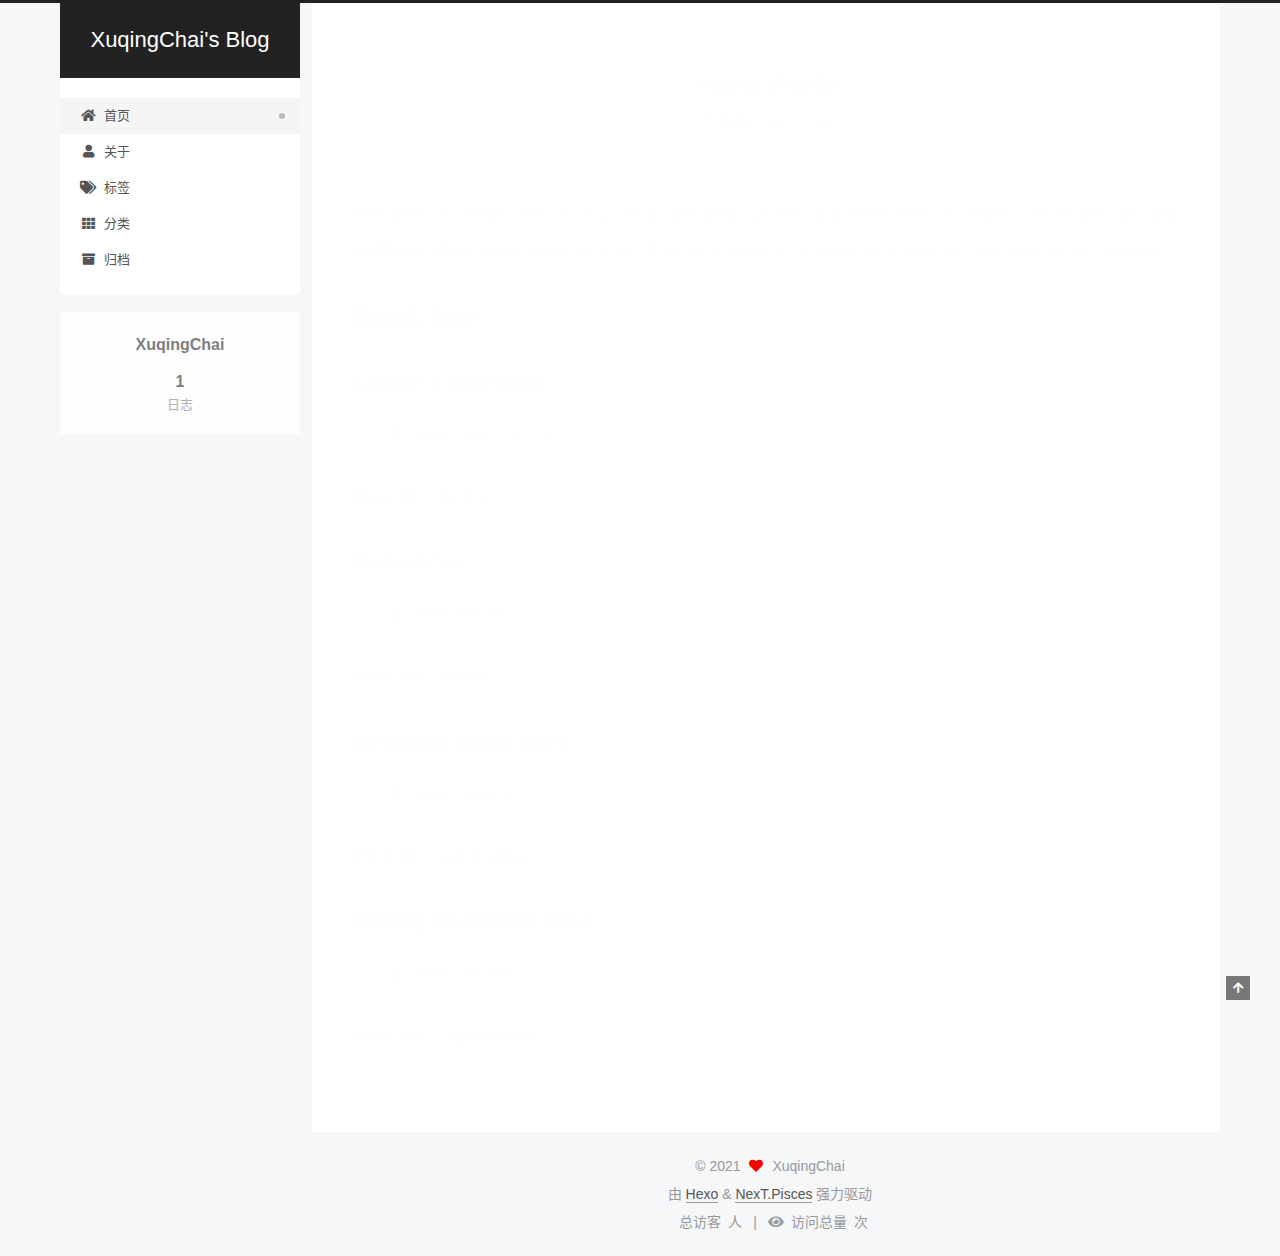
<file: index.html>
<!DOCTYPE html>
<html lang="zh-CN">
<head>
  <meta charset="UTF-8">
<meta name="viewport" content="width=device-width, initial-scale=1, maximum-scale=2">
<meta name="theme-color" content="#222">
<meta name="generator" content="Hexo 5.3.0">
  <link rel="apple-touch-icon" sizes="180x180" href="/images/apple-touch-icon-next.png">
  <link rel="icon" type="image/png" sizes="32x32" href="/images/favicon-32x32-next.png">
  <link rel="icon" type="image/png" sizes="16x16" href="/images/favicon-16x16-next.png">
  <link rel="mask-icon" href="/images/logo.svg" color="#222">

<link rel="stylesheet" href="/css/main.css">


<link rel="stylesheet" href="/lib/font-awesome/css/all.min.css">

<script id="hexo-configurations">
    var NexT = window.NexT || {};
    var CONFIG = {"hostname":"chaixuqing.github.io","root":"/","scheme":"Pisces","version":"7.8.0","exturl":false,"sidebar":{"position":"left","display":"post","padding":18,"offset":12,"onmobile":false},"copycode":{"enable":false,"show_result":false,"style":null},"back2top":{"enable":true,"sidebar":false,"scrollpercent":false},"bookmark":{"enable":false,"color":"#222","save":"auto"},"fancybox":false,"mediumzoom":false,"lazyload":false,"pangu":false,"comments":{"style":"tabs","active":null,"storage":true,"lazyload":false,"nav":null},"algolia":{"hits":{"per_page":10},"labels":{"input_placeholder":"Search for Posts","hits_empty":"We didn't find any results for the search: ${query}","hits_stats":"${hits} results found in ${time} ms"}},"localsearch":{"enable":false,"trigger":"auto","top_n_per_article":1,"unescape":false,"preload":false},"motion":{"enable":true,"async":false,"transition":{"post_block":"fadeIn","post_header":"slideDownIn","post_body":"slideDownIn","coll_header":"slideLeftIn","sidebar":"slideUpIn"}}};
  </script>

  <meta property="og:type" content="website">
<meta property="og:title" content="XuqingChai&#39;s Blog">
<meta property="og:url" content="https://chaixuqing.github.io/index.html">
<meta property="og:site_name" content="XuqingChai&#39;s Blog">
<meta property="og:locale" content="zh_CN">
<meta property="article:author" content="XuqingChai">
<meta name="twitter:card" content="summary">

<link rel="canonical" href="https://chaixuqing.github.io/">


<script id="page-configurations">
  // https://hexo.io/docs/variables.html
  CONFIG.page = {
    sidebar: "",
    isHome : true,
    isPost : false,
    lang   : 'zh-CN'
  };
</script>

  <title>XuqingChai's Blog</title>
  






  <noscript>
  <style>
  .use-motion .brand,
  .use-motion .menu-item,
  .sidebar-inner,
  .use-motion .post-block,
  .use-motion .pagination,
  .use-motion .comments,
  .use-motion .post-header,
  .use-motion .post-body,
  .use-motion .collection-header { opacity: initial; }

  .use-motion .site-title,
  .use-motion .site-subtitle {
    opacity: initial;
    top: initial;
  }

  .use-motion .logo-line-before i { left: initial; }
  .use-motion .logo-line-after i { right: initial; }
  </style>
</noscript>

</head>

<body itemscope itemtype="http://schema.org/WebPage">
  <div class="container use-motion">
    <div class="headband"></div>

    <header class="header" itemscope itemtype="http://schema.org/WPHeader">
      <div class="header-inner"><div class="site-brand-container">
  <div class="site-nav-toggle">
    <div class="toggle" aria-label="切换导航栏">
      <span class="toggle-line toggle-line-first"></span>
      <span class="toggle-line toggle-line-middle"></span>
      <span class="toggle-line toggle-line-last"></span>
    </div>
  </div>

  <div class="site-meta">

    <a href="/" class="brand" rel="start">
      <span class="logo-line-before"><i></i></span>
      <h1 class="site-title">XuqingChai's Blog</h1>
      <span class="logo-line-after"><i></i></span>
    </a>
  </div>

  <div class="site-nav-right">
    <div class="toggle popup-trigger">
    </div>
  </div>
</div>




<nav class="site-nav">
  <ul id="menu" class="main-menu menu">
        <li class="menu-item menu-item-home">

    <a href="/" rel="section"><i class="fa fa-home fa-fw"></i>首页</a>

  </li>
        <li class="menu-item menu-item-about">

    <a href="/about/" rel="section"><i class="fa fa-user fa-fw"></i>关于</a>

  </li>
        <li class="menu-item menu-item-tags">

    <a href="/tags/" rel="section"><i class="fa fa-tags fa-fw"></i>标签</a>

  </li>
        <li class="menu-item menu-item-categories">

    <a href="/categories/" rel="section"><i class="fa fa-th fa-fw"></i>分类</a>

  </li>
        <li class="menu-item menu-item-archives">

    <a href="/archives/" rel="section"><i class="fa fa-archive fa-fw"></i>归档</a>

  </li>
  </ul>
</nav>




</div>
    </header>

    
  <div class="back-to-top">
    <i class="fa fa-arrow-up"></i>
    <span>0%</span>
  </div>


    <main class="main">
      <div class="main-inner">
        <div class="content-wrap">
          

          <div class="content index posts-expand">
            
      
  
  
  <article itemscope itemtype="http://schema.org/Article" class="post-block" lang="zh-CN">
    <link itemprop="mainEntityOfPage" href="https://chaixuqing.github.io/2021/01/25/hello-world/">

    <span hidden itemprop="author" itemscope itemtype="http://schema.org/Person">
      <meta itemprop="image" content="/images/avatar.gif">
      <meta itemprop="name" content="XuqingChai">
      <meta itemprop="description" content="">
    </span>

    <span hidden itemprop="publisher" itemscope itemtype="http://schema.org/Organization">
      <meta itemprop="name" content="XuqingChai's Blog">
    </span>
      <header class="post-header">
        <h2 class="post-title" itemprop="name headline">
          
            <a href="/2021/01/25/hello-world/" class="post-title-link" itemprop="url">Hello World</a>
        </h2>

        <div class="post-meta">
            <span class="post-meta-item">
              <span class="post-meta-item-icon">
                <i class="far fa-calendar"></i>
              </span>
              <span class="post-meta-item-text">发表于</span>

              <time title="创建时间：2021-01-25 19:31:21" itemprop="dateCreated datePublished" datetime="2021-01-25T19:31:21+08:00">2021-01-25</time>
            </span>

          

        </div>
      </header>

    
    
    
    <div class="post-body" itemprop="articleBody">

      
          <p>Welcome to <a target="_blank" rel="noopener" href="https://hexo.io/">Hexo</a>! This is your very first post. Check <a target="_blank" rel="noopener" href="https://hexo.io/docs/">documentation</a> for more info. If you get any problems when using Hexo, you can find the answer in <a target="_blank" rel="noopener" href="https://hexo.io/docs/troubleshooting.html">troubleshooting</a> or you can ask me on <a target="_blank" rel="noopener" href="https://github.com/hexojs/hexo/issues">GitHub</a>.</p>
<h2 id="Quick-Start"><a href="#Quick-Start" class="headerlink" title="Quick Start"></a>Quick Start</h2><h3 id="Create-a-new-post"><a href="#Create-a-new-post" class="headerlink" title="Create a new post"></a>Create a new post</h3><figure class="highlight bash"><table><tr><td class="gutter"><pre><span class="line">1</span><br></pre></td><td class="code"><pre><span class="line">$ hexo new <span class="string">&quot;My New Post&quot;</span></span><br></pre></td></tr></table></figure>
<p>More info: <a target="_blank" rel="noopener" href="https://hexo.io/docs/writing.html">Writing</a></p>
<h3 id="Run-server"><a href="#Run-server" class="headerlink" title="Run server"></a>Run server</h3><figure class="highlight bash"><table><tr><td class="gutter"><pre><span class="line">1</span><br></pre></td><td class="code"><pre><span class="line">$ hexo server</span><br></pre></td></tr></table></figure>
<p>More info: <a target="_blank" rel="noopener" href="https://hexo.io/docs/server.html">Server</a></p>
<h3 id="Generate-static-files"><a href="#Generate-static-files" class="headerlink" title="Generate static files"></a>Generate static files</h3><figure class="highlight bash"><table><tr><td class="gutter"><pre><span class="line">1</span><br></pre></td><td class="code"><pre><span class="line">$ hexo generate</span><br></pre></td></tr></table></figure>
<p>More info: <a target="_blank" rel="noopener" href="https://hexo.io/docs/generating.html">Generating</a></p>
<h3 id="Deploy-to-remote-sites"><a href="#Deploy-to-remote-sites" class="headerlink" title="Deploy to remote sites"></a>Deploy to remote sites</h3><figure class="highlight bash"><table><tr><td class="gutter"><pre><span class="line">1</span><br></pre></td><td class="code"><pre><span class="line">$ hexo deploy</span><br></pre></td></tr></table></figure>
<p>More info: <a target="_blank" rel="noopener" href="https://hexo.io/docs/one-command-deployment.html">Deployment</a></p>

      
    </div>

    
    
    
      <footer class="post-footer">
        <div class="post-eof"></div>
      </footer>
  </article>
  
  
  


  



          </div>
          

<script>
  window.addEventListener('tabs:register', () => {
    let { activeClass } = CONFIG.comments;
    if (CONFIG.comments.storage) {
      activeClass = localStorage.getItem('comments_active') || activeClass;
    }
    if (activeClass) {
      let activeTab = document.querySelector(`a[href="#comment-${activeClass}"]`);
      if (activeTab) {
        activeTab.click();
      }
    }
  });
  if (CONFIG.comments.storage) {
    window.addEventListener('tabs:click', event => {
      if (!event.target.matches('.tabs-comment .tab-content .tab-pane')) return;
      let commentClass = event.target.classList[1];
      localStorage.setItem('comments_active', commentClass);
    });
  }
</script>

        </div>
          
  
  <div class="toggle sidebar-toggle">
    <span class="toggle-line toggle-line-first"></span>
    <span class="toggle-line toggle-line-middle"></span>
    <span class="toggle-line toggle-line-last"></span>
  </div>

  <aside class="sidebar">
    <div class="sidebar-inner">

      <ul class="sidebar-nav motion-element">
        <li class="sidebar-nav-toc">
          文章目录
        </li>
        <li class="sidebar-nav-overview">
          站点概览
        </li>
      </ul>

      <!--noindex-->
      <div class="post-toc-wrap sidebar-panel">
      </div>
      <!--/noindex-->

      <div class="site-overview-wrap sidebar-panel">
        <div class="site-author motion-element" itemprop="author" itemscope itemtype="http://schema.org/Person">
  <p class="site-author-name" itemprop="name">XuqingChai</p>
  <div class="site-description" itemprop="description"></div>
</div>
<div class="site-state-wrap motion-element">
  <nav class="site-state">
      <div class="site-state-item site-state-posts">
          <a href="/archives/">
        
          <span class="site-state-item-count">1</span>
          <span class="site-state-item-name">日志</span>
        </a>
      </div>
  </nav>
</div>



      </div>

    </div>
  </aside>
  <div id="sidebar-dimmer"></div>


      </div>
    </main>

    <footer class="footer">
      <div class="footer-inner">
        

        

<div class="copyright">
  
  &copy; 
  <span itemprop="copyrightYear">2021</span>
  <span class="with-love">
    <i class="fa fa-heart"></i>
  </span>
  <span class="author" itemprop="copyrightHolder">XuqingChai</span>
</div>
  <div class="powered-by">由 <a href="https://hexo.io/" class="theme-link" rel="noopener" target="_blank">Hexo</a> & <a href="https://pisces.theme-next.org/" class="theme-link" rel="noopener" target="_blank">NexT.Pisces</a> 强力驱动
  </div>
<script async src="//busuanzi.ibruce.info/busuanzi/2.3/busuanzi.pure.mini.js"></script>
	<span><br></span>	

	<span class="post-meta-item-icon">
	      <i class="fa fa-group"></i>
	</span>
	<span>总访客&nbsp<span id="busuanzi_value_site_uv"></span>&nbsp人</span>
    	<span class="post-meta-divider">|</span>
	<span class="post-meta-item-icon">
	      <i class="fa fa-eye"></i>
	</span>
    	<span>访问总量&nbsp<span id="busuanzi_value_site_pv"></span>&nbsp次</span>
        








      </div>
    </footer>
  </div>

  
  <script src="/lib/anime.min.js"></script>
  <script src="/lib/velocity/velocity.min.js"></script>
  <script src="/lib/velocity/velocity.ui.min.js"></script>

<script src="/js/utils.js"></script>

<script src="/js/motion.js"></script>


<script src="/js/schemes/pisces.js"></script>


<script src="/js/next-boot.js"></script>




  















  

  

</body>
</html>
</file>
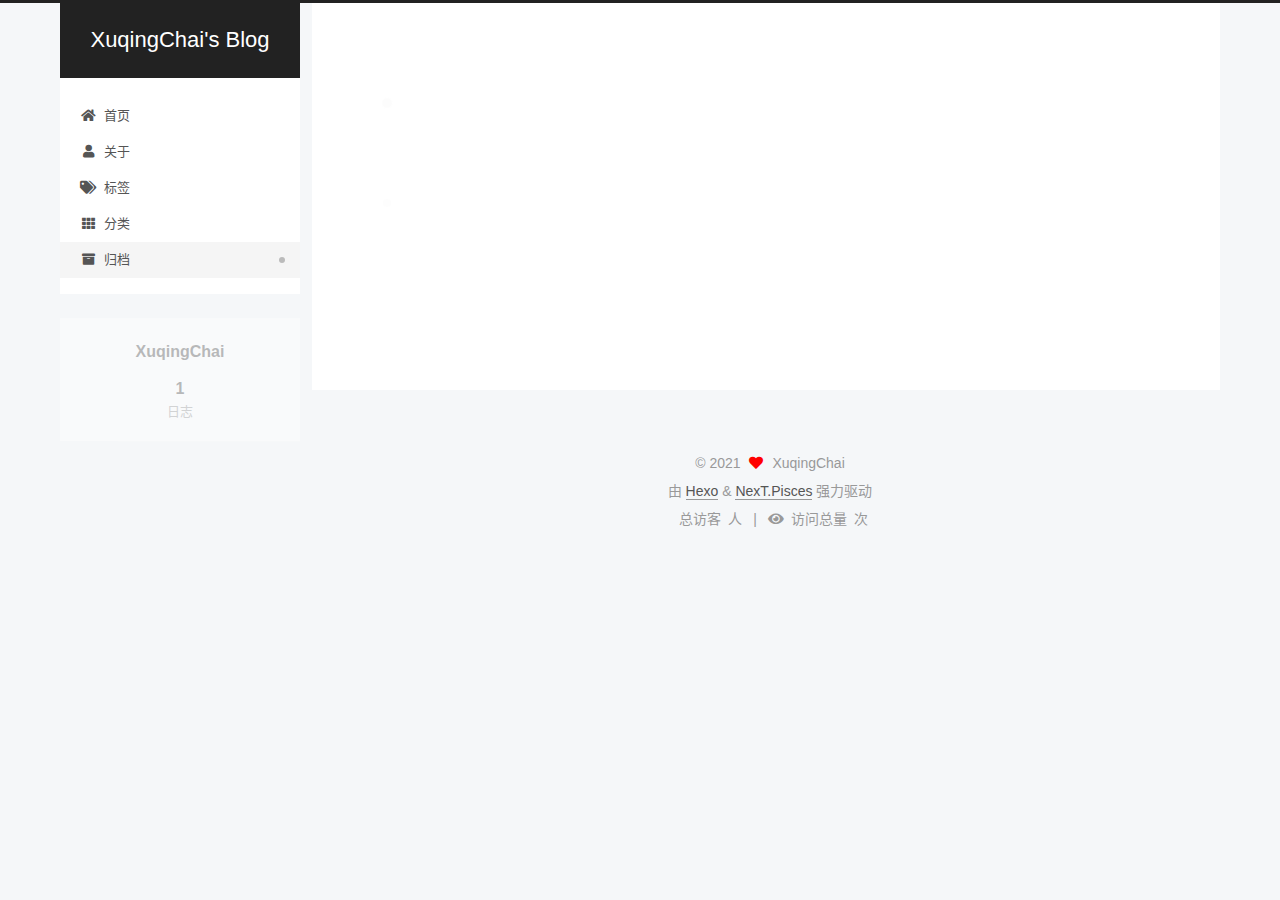
<file: archives/index.html>
<!DOCTYPE html>
<html lang="zh-CN">
<head>
  <meta charset="UTF-8">
<meta name="viewport" content="width=device-width, initial-scale=1, maximum-scale=2">
<meta name="theme-color" content="#222">
<meta name="generator" content="Hexo 5.3.0">
  <link rel="apple-touch-icon" sizes="180x180" href="/images/apple-touch-icon-next.png">
  <link rel="icon" type="image/png" sizes="32x32" href="/images/favicon-32x32-next.png">
  <link rel="icon" type="image/png" sizes="16x16" href="/images/favicon-16x16-next.png">
  <link rel="mask-icon" href="/images/logo.svg" color="#222">

<link rel="stylesheet" href="/css/main.css">


<link rel="stylesheet" href="/lib/font-awesome/css/all.min.css">

<script id="hexo-configurations">
    var NexT = window.NexT || {};
    var CONFIG = {"hostname":"chaixuqing.github.io","root":"/","scheme":"Pisces","version":"7.8.0","exturl":false,"sidebar":{"position":"left","display":"post","padding":18,"offset":12,"onmobile":false},"copycode":{"enable":false,"show_result":false,"style":null},"back2top":{"enable":true,"sidebar":false,"scrollpercent":false},"bookmark":{"enable":false,"color":"#222","save":"auto"},"fancybox":false,"mediumzoom":false,"lazyload":false,"pangu":false,"comments":{"style":"tabs","active":null,"storage":true,"lazyload":false,"nav":null},"algolia":{"hits":{"per_page":10},"labels":{"input_placeholder":"Search for Posts","hits_empty":"We didn't find any results for the search: ${query}","hits_stats":"${hits} results found in ${time} ms"}},"localsearch":{"enable":false,"trigger":"auto","top_n_per_article":1,"unescape":false,"preload":false},"motion":{"enable":true,"async":false,"transition":{"post_block":"fadeIn","post_header":"slideDownIn","post_body":"slideDownIn","coll_header":"slideLeftIn","sidebar":"slideUpIn"}}};
  </script>

  <meta property="og:type" content="website">
<meta property="og:title" content="XuqingChai&#39;s Blog">
<meta property="og:url" content="https://chaixuqing.github.io/archives/index.html">
<meta property="og:site_name" content="XuqingChai&#39;s Blog">
<meta property="og:locale" content="zh_CN">
<meta property="article:author" content="XuqingChai">
<meta name="twitter:card" content="summary">

<link rel="canonical" href="https://chaixuqing.github.io/archives/">


<script id="page-configurations">
  // https://hexo.io/docs/variables.html
  CONFIG.page = {
    sidebar: "",
    isHome : false,
    isPost : false,
    lang   : 'zh-CN'
  };
</script>

  <title>归档 | XuqingChai's Blog</title>
  






  <noscript>
  <style>
  .use-motion .brand,
  .use-motion .menu-item,
  .sidebar-inner,
  .use-motion .post-block,
  .use-motion .pagination,
  .use-motion .comments,
  .use-motion .post-header,
  .use-motion .post-body,
  .use-motion .collection-header { opacity: initial; }

  .use-motion .site-title,
  .use-motion .site-subtitle {
    opacity: initial;
    top: initial;
  }

  .use-motion .logo-line-before i { left: initial; }
  .use-motion .logo-line-after i { right: initial; }
  </style>
</noscript>

</head>

<body itemscope itemtype="http://schema.org/WebPage">
  <div class="container use-motion">
    <div class="headband"></div>

    <header class="header" itemscope itemtype="http://schema.org/WPHeader">
      <div class="header-inner"><div class="site-brand-container">
  <div class="site-nav-toggle">
    <div class="toggle" aria-label="切换导航栏">
      <span class="toggle-line toggle-line-first"></span>
      <span class="toggle-line toggle-line-middle"></span>
      <span class="toggle-line toggle-line-last"></span>
    </div>
  </div>

  <div class="site-meta">

    <a href="/" class="brand" rel="start">
      <span class="logo-line-before"><i></i></span>
      <h1 class="site-title">XuqingChai's Blog</h1>
      <span class="logo-line-after"><i></i></span>
    </a>
  </div>

  <div class="site-nav-right">
    <div class="toggle popup-trigger">
    </div>
  </div>
</div>




<nav class="site-nav">
  <ul id="menu" class="main-menu menu">
        <li class="menu-item menu-item-home">

    <a href="/" rel="section"><i class="fa fa-home fa-fw"></i>首页</a>

  </li>
        <li class="menu-item menu-item-about">

    <a href="/about/" rel="section"><i class="fa fa-user fa-fw"></i>关于</a>

  </li>
        <li class="menu-item menu-item-tags">

    <a href="/tags/" rel="section"><i class="fa fa-tags fa-fw"></i>标签</a>

  </li>
        <li class="menu-item menu-item-categories">

    <a href="/categories/" rel="section"><i class="fa fa-th fa-fw"></i>分类</a>

  </li>
        <li class="menu-item menu-item-archives">

    <a href="/archives/" rel="section"><i class="fa fa-archive fa-fw"></i>归档</a>

  </li>
  </ul>
</nav>




</div>
    </header>

    
  <div class="back-to-top">
    <i class="fa fa-arrow-up"></i>
    <span>0%</span>
  </div>


    <main class="main">
      <div class="main-inner">
        <div class="content-wrap">
          

          <div class="content archive">
            

  
  
  
  <div class="post-block">
    <div class="posts-collapse">
      <div class="collection-title">
        <span class="collection-header">嗯..! 目前共计 1 篇日志。 继续努力。</span>
      </div>

      
    <div class="collection-year">
      <span class="collection-header">2021</span>
    </div>

  <article itemscope itemtype="http://schema.org/Article">
    <header class="post-header">

      <div class="post-meta">
        <time itemprop="dateCreated"
              datetime="2021-01-25T19:31:21+08:00"
              content="2021-01-25">
          01-25
        </time>
      </div>

      <div class="post-title">
          <a class="post-title-link" href="/2021/01/25/hello-world/" itemprop="url">
            <span itemprop="name">Hello World</span>
          </a>
      </div>

    </header>
  </article>


    </div>
  </div>
  
  
  

  



          </div>
          

<script>
  window.addEventListener('tabs:register', () => {
    let { activeClass } = CONFIG.comments;
    if (CONFIG.comments.storage) {
      activeClass = localStorage.getItem('comments_active') || activeClass;
    }
    if (activeClass) {
      let activeTab = document.querySelector(`a[href="#comment-${activeClass}"]`);
      if (activeTab) {
        activeTab.click();
      }
    }
  });
  if (CONFIG.comments.storage) {
    window.addEventListener('tabs:click', event => {
      if (!event.target.matches('.tabs-comment .tab-content .tab-pane')) return;
      let commentClass = event.target.classList[1];
      localStorage.setItem('comments_active', commentClass);
    });
  }
</script>

        </div>
          
  
  <div class="toggle sidebar-toggle">
    <span class="toggle-line toggle-line-first"></span>
    <span class="toggle-line toggle-line-middle"></span>
    <span class="toggle-line toggle-line-last"></span>
  </div>

  <aside class="sidebar">
    <div class="sidebar-inner">

      <ul class="sidebar-nav motion-element">
        <li class="sidebar-nav-toc">
          文章目录
        </li>
        <li class="sidebar-nav-overview">
          站点概览
        </li>
      </ul>

      <!--noindex-->
      <div class="post-toc-wrap sidebar-panel">
      </div>
      <!--/noindex-->

      <div class="site-overview-wrap sidebar-panel">
        <div class="site-author motion-element" itemprop="author" itemscope itemtype="http://schema.org/Person">
  <p class="site-author-name" itemprop="name">XuqingChai</p>
  <div class="site-description" itemprop="description"></div>
</div>
<div class="site-state-wrap motion-element">
  <nav class="site-state">
      <div class="site-state-item site-state-posts">
          <a href="/archives/">
        
          <span class="site-state-item-count">1</span>
          <span class="site-state-item-name">日志</span>
        </a>
      </div>
  </nav>
</div>



      </div>

    </div>
  </aside>
  <div id="sidebar-dimmer"></div>


      </div>
    </main>

    <footer class="footer">
      <div class="footer-inner">
        

        

<div class="copyright">
  
  &copy; 
  <span itemprop="copyrightYear">2021</span>
  <span class="with-love">
    <i class="fa fa-heart"></i>
  </span>
  <span class="author" itemprop="copyrightHolder">XuqingChai</span>
</div>
  <div class="powered-by">由 <a href="https://hexo.io/" class="theme-link" rel="noopener" target="_blank">Hexo</a> & <a href="https://pisces.theme-next.org/" class="theme-link" rel="noopener" target="_blank">NexT.Pisces</a> 强力驱动
  </div>
<script async src="//busuanzi.ibruce.info/busuanzi/2.3/busuanzi.pure.mini.js"></script>
	<span><br></span>	

	<span class="post-meta-item-icon">
	      <i class="fa fa-group"></i>
	</span>
	<span>总访客&nbsp<span id="busuanzi_value_site_uv"></span>&nbsp人</span>
    	<span class="post-meta-divider">|</span>
	<span class="post-meta-item-icon">
	      <i class="fa fa-eye"></i>
	</span>
    	<span>访问总量&nbsp<span id="busuanzi_value_site_pv"></span>&nbsp次</span>
        








      </div>
    </footer>
  </div>

  
  <script src="/lib/anime.min.js"></script>
  <script src="/lib/velocity/velocity.min.js"></script>
  <script src="/lib/velocity/velocity.ui.min.js"></script>

<script src="/js/utils.js"></script>

<script src="/js/motion.js"></script>


<script src="/js/schemes/pisces.js"></script>


<script src="/js/next-boot.js"></script>




  















  

  

</body>
</html>
</file>
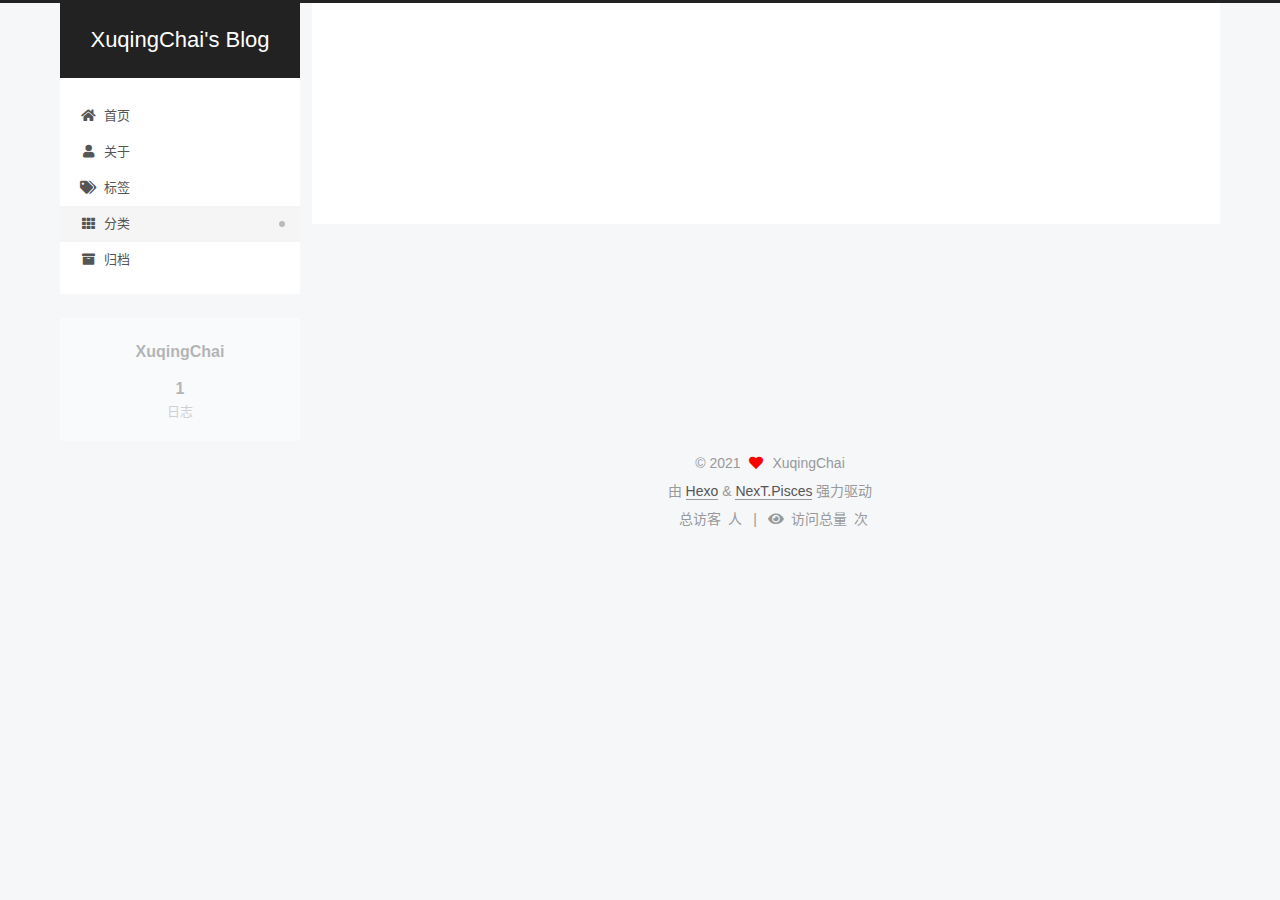
<file: categories/index.html>
<!DOCTYPE html>
<html lang="zh-CN">
<head>
  <meta charset="UTF-8">
<meta name="viewport" content="width=device-width, initial-scale=1, maximum-scale=2">
<meta name="theme-color" content="#222">
<meta name="generator" content="Hexo 5.3.0">
  <link rel="apple-touch-icon" sizes="180x180" href="/images/apple-touch-icon-next.png">
  <link rel="icon" type="image/png" sizes="32x32" href="/images/favicon-32x32-next.png">
  <link rel="icon" type="image/png" sizes="16x16" href="/images/favicon-16x16-next.png">
  <link rel="mask-icon" href="/images/logo.svg" color="#222">

<link rel="stylesheet" href="/css/main.css">


<link rel="stylesheet" href="/lib/font-awesome/css/all.min.css">

<script id="hexo-configurations">
    var NexT = window.NexT || {};
    var CONFIG = {"hostname":"chaixuqing.github.io","root":"/","scheme":"Pisces","version":"7.8.0","exturl":false,"sidebar":{"position":"left","display":"post","padding":18,"offset":12,"onmobile":false},"copycode":{"enable":false,"show_result":false,"style":null},"back2top":{"enable":true,"sidebar":false,"scrollpercent":false},"bookmark":{"enable":false,"color":"#222","save":"auto"},"fancybox":false,"mediumzoom":false,"lazyload":false,"pangu":false,"comments":{"style":"tabs","active":null,"storage":true,"lazyload":false,"nav":null},"algolia":{"hits":{"per_page":10},"labels":{"input_placeholder":"Search for Posts","hits_empty":"We didn't find any results for the search: ${query}","hits_stats":"${hits} results found in ${time} ms"}},"localsearch":{"enable":false,"trigger":"auto","top_n_per_article":1,"unescape":false,"preload":false},"motion":{"enable":true,"async":false,"transition":{"post_block":"fadeIn","post_header":"slideDownIn","post_body":"slideDownIn","coll_header":"slideLeftIn","sidebar":"slideUpIn"}}};
  </script>

  <meta property="og:type" content="website">
<meta property="og:title" content="categories">
<meta property="og:url" content="https://chaixuqing.github.io/categories/index.html">
<meta property="og:site_name" content="XuqingChai&#39;s Blog">
<meta property="og:locale" content="zh_CN">
<meta property="article:published_time" content="2021-01-25T12:50:29.000Z">
<meta property="article:modified_time" content="2021-01-25T12:50:30.016Z">
<meta property="article:author" content="XuqingChai">
<meta name="twitter:card" content="summary">

<link rel="canonical" href="https://chaixuqing.github.io/categories/">


<script id="page-configurations">
  // https://hexo.io/docs/variables.html
  CONFIG.page = {
    sidebar: "",
    isHome : false,
    isPost : false,
    lang   : 'zh-CN'
  };
</script>

  <title>categories | XuqingChai's Blog
</title>
  






  <noscript>
  <style>
  .use-motion .brand,
  .use-motion .menu-item,
  .sidebar-inner,
  .use-motion .post-block,
  .use-motion .pagination,
  .use-motion .comments,
  .use-motion .post-header,
  .use-motion .post-body,
  .use-motion .collection-header { opacity: initial; }

  .use-motion .site-title,
  .use-motion .site-subtitle {
    opacity: initial;
    top: initial;
  }

  .use-motion .logo-line-before i { left: initial; }
  .use-motion .logo-line-after i { right: initial; }
  </style>
</noscript>

</head>

<body itemscope itemtype="http://schema.org/WebPage">
  <div class="container use-motion">
    <div class="headband"></div>

    <header class="header" itemscope itemtype="http://schema.org/WPHeader">
      <div class="header-inner"><div class="site-brand-container">
  <div class="site-nav-toggle">
    <div class="toggle" aria-label="切换导航栏">
      <span class="toggle-line toggle-line-first"></span>
      <span class="toggle-line toggle-line-middle"></span>
      <span class="toggle-line toggle-line-last"></span>
    </div>
  </div>

  <div class="site-meta">

    <a href="/" class="brand" rel="start">
      <span class="logo-line-before"><i></i></span>
      <h1 class="site-title">XuqingChai's Blog</h1>
      <span class="logo-line-after"><i></i></span>
    </a>
  </div>

  <div class="site-nav-right">
    <div class="toggle popup-trigger">
    </div>
  </div>
</div>




<nav class="site-nav">
  <ul id="menu" class="main-menu menu">
        <li class="menu-item menu-item-home">

    <a href="/" rel="section"><i class="fa fa-home fa-fw"></i>首页</a>

  </li>
        <li class="menu-item menu-item-about">

    <a href="/about/" rel="section"><i class="fa fa-user fa-fw"></i>关于</a>

  </li>
        <li class="menu-item menu-item-tags">

    <a href="/tags/" rel="section"><i class="fa fa-tags fa-fw"></i>标签</a>

  </li>
        <li class="menu-item menu-item-categories">

    <a href="/categories/" rel="section"><i class="fa fa-th fa-fw"></i>分类</a>

  </li>
        <li class="menu-item menu-item-archives">

    <a href="/archives/" rel="section"><i class="fa fa-archive fa-fw"></i>归档</a>

  </li>
  </ul>
</nav>




</div>
    </header>

    
  <div class="back-to-top">
    <i class="fa fa-arrow-up"></i>
    <span>0%</span>
  </div>


    <main class="main">
      <div class="main-inner">
        <div class="content-wrap">
          
  
  

          <div class="content page posts-expand">
            

    
    
    
    <div class="post-block" lang="zh-CN">
      <header class="post-header">

<h1 class="post-title" itemprop="name headline">categories
</h1>

<div class="post-meta">
  

</div>

</header>

      
      
      
      <div class="post-body">
          
      </div>
      
      
      
    </div>
    

    
    
    


          </div>
          

<script>
  window.addEventListener('tabs:register', () => {
    let { activeClass } = CONFIG.comments;
    if (CONFIG.comments.storage) {
      activeClass = localStorage.getItem('comments_active') || activeClass;
    }
    if (activeClass) {
      let activeTab = document.querySelector(`a[href="#comment-${activeClass}"]`);
      if (activeTab) {
        activeTab.click();
      }
    }
  });
  if (CONFIG.comments.storage) {
    window.addEventListener('tabs:click', event => {
      if (!event.target.matches('.tabs-comment .tab-content .tab-pane')) return;
      let commentClass = event.target.classList[1];
      localStorage.setItem('comments_active', commentClass);
    });
  }
</script>

        </div>
          
  
  <div class="toggle sidebar-toggle">
    <span class="toggle-line toggle-line-first"></span>
    <span class="toggle-line toggle-line-middle"></span>
    <span class="toggle-line toggle-line-last"></span>
  </div>

  <aside class="sidebar">
    <div class="sidebar-inner">

      <ul class="sidebar-nav motion-element">
        <li class="sidebar-nav-toc">
          文章目录
        </li>
        <li class="sidebar-nav-overview">
          站点概览
        </li>
      </ul>

      <!--noindex-->
      <div class="post-toc-wrap sidebar-panel">
      </div>
      <!--/noindex-->

      <div class="site-overview-wrap sidebar-panel">
        <div class="site-author motion-element" itemprop="author" itemscope itemtype="http://schema.org/Person">
  <p class="site-author-name" itemprop="name">XuqingChai</p>
  <div class="site-description" itemprop="description"></div>
</div>
<div class="site-state-wrap motion-element">
  <nav class="site-state">
      <div class="site-state-item site-state-posts">
          <a href="/archives/">
        
          <span class="site-state-item-count">1</span>
          <span class="site-state-item-name">日志</span>
        </a>
      </div>
  </nav>
</div>



      </div>

    </div>
  </aside>
  <div id="sidebar-dimmer"></div>


      </div>
    </main>

    <footer class="footer">
      <div class="footer-inner">
        

        

<div class="copyright">
  
  &copy; 
  <span itemprop="copyrightYear">2021</span>
  <span class="with-love">
    <i class="fa fa-heart"></i>
  </span>
  <span class="author" itemprop="copyrightHolder">XuqingChai</span>
</div>
  <div class="powered-by">由 <a href="https://hexo.io/" class="theme-link" rel="noopener" target="_blank">Hexo</a> & <a href="https://pisces.theme-next.org/" class="theme-link" rel="noopener" target="_blank">NexT.Pisces</a> 强力驱动
  </div>
<script async src="//busuanzi.ibruce.info/busuanzi/2.3/busuanzi.pure.mini.js"></script>
	<span><br></span>	

	<span class="post-meta-item-icon">
	      <i class="fa fa-group"></i>
	</span>
	<span>总访客&nbsp<span id="busuanzi_value_site_uv"></span>&nbsp人</span>
    	<span class="post-meta-divider">|</span>
	<span class="post-meta-item-icon">
	      <i class="fa fa-eye"></i>
	</span>
    	<span>访问总量&nbsp<span id="busuanzi_value_site_pv"></span>&nbsp次</span>
        








      </div>
    </footer>
  </div>

  
  <script src="/lib/anime.min.js"></script>
  <script src="/lib/velocity/velocity.min.js"></script>
  <script src="/lib/velocity/velocity.ui.min.js"></script>

<script src="/js/utils.js"></script>

<script src="/js/motion.js"></script>


<script src="/js/schemes/pisces.js"></script>


<script src="/js/next-boot.js"></script>




  















  

  

</body>
</html>
</file>
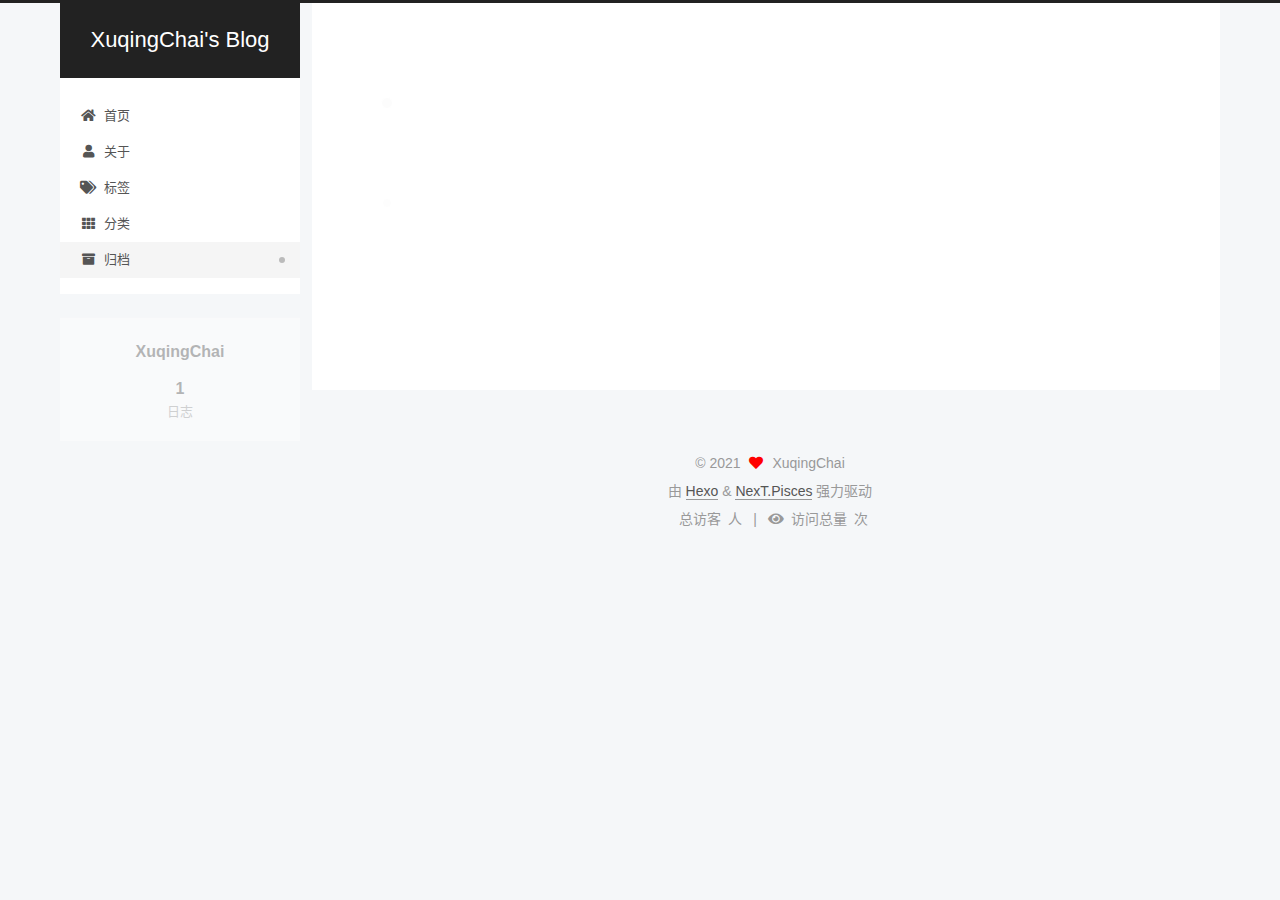
<file: archives/2021/index.html>
<!DOCTYPE html>
<html lang="zh-CN">
<head>
  <meta charset="UTF-8">
<meta name="viewport" content="width=device-width, initial-scale=1, maximum-scale=2">
<meta name="theme-color" content="#222">
<meta name="generator" content="Hexo 5.3.0">
  <link rel="apple-touch-icon" sizes="180x180" href="/images/apple-touch-icon-next.png">
  <link rel="icon" type="image/png" sizes="32x32" href="/images/favicon-32x32-next.png">
  <link rel="icon" type="image/png" sizes="16x16" href="/images/favicon-16x16-next.png">
  <link rel="mask-icon" href="/images/logo.svg" color="#222">

<link rel="stylesheet" href="/css/main.css">


<link rel="stylesheet" href="/lib/font-awesome/css/all.min.css">

<script id="hexo-configurations">
    var NexT = window.NexT || {};
    var CONFIG = {"hostname":"chaixuqing.github.io","root":"/","scheme":"Pisces","version":"7.8.0","exturl":false,"sidebar":{"position":"left","display":"post","padding":18,"offset":12,"onmobile":false},"copycode":{"enable":false,"show_result":false,"style":null},"back2top":{"enable":true,"sidebar":false,"scrollpercent":false},"bookmark":{"enable":false,"color":"#222","save":"auto"},"fancybox":false,"mediumzoom":false,"lazyload":false,"pangu":false,"comments":{"style":"tabs","active":null,"storage":true,"lazyload":false,"nav":null},"algolia":{"hits":{"per_page":10},"labels":{"input_placeholder":"Search for Posts","hits_empty":"We didn't find any results for the search: ${query}","hits_stats":"${hits} results found in ${time} ms"}},"localsearch":{"enable":false,"trigger":"auto","top_n_per_article":1,"unescape":false,"preload":false},"motion":{"enable":true,"async":false,"transition":{"post_block":"fadeIn","post_header":"slideDownIn","post_body":"slideDownIn","coll_header":"slideLeftIn","sidebar":"slideUpIn"}}};
  </script>

  <meta property="og:type" content="website">
<meta property="og:title" content="XuqingChai&#39;s Blog">
<meta property="og:url" content="https://chaixuqing.github.io/archives/2021/index.html">
<meta property="og:site_name" content="XuqingChai&#39;s Blog">
<meta property="og:locale" content="zh_CN">
<meta property="article:author" content="XuqingChai">
<meta name="twitter:card" content="summary">

<link rel="canonical" href="https://chaixuqing.github.io/archives/2021/">


<script id="page-configurations">
  // https://hexo.io/docs/variables.html
  CONFIG.page = {
    sidebar: "",
    isHome : false,
    isPost : false,
    lang   : 'zh-CN'
  };
</script>

  <title>归档 | XuqingChai's Blog</title>
  






  <noscript>
  <style>
  .use-motion .brand,
  .use-motion .menu-item,
  .sidebar-inner,
  .use-motion .post-block,
  .use-motion .pagination,
  .use-motion .comments,
  .use-motion .post-header,
  .use-motion .post-body,
  .use-motion .collection-header { opacity: initial; }

  .use-motion .site-title,
  .use-motion .site-subtitle {
    opacity: initial;
    top: initial;
  }

  .use-motion .logo-line-before i { left: initial; }
  .use-motion .logo-line-after i { right: initial; }
  </style>
</noscript>

</head>

<body itemscope itemtype="http://schema.org/WebPage">
  <div class="container use-motion">
    <div class="headband"></div>

    <header class="header" itemscope itemtype="http://schema.org/WPHeader">
      <div class="header-inner"><div class="site-brand-container">
  <div class="site-nav-toggle">
    <div class="toggle" aria-label="切换导航栏">
      <span class="toggle-line toggle-line-first"></span>
      <span class="toggle-line toggle-line-middle"></span>
      <span class="toggle-line toggle-line-last"></span>
    </div>
  </div>

  <div class="site-meta">

    <a href="/" class="brand" rel="start">
      <span class="logo-line-before"><i></i></span>
      <h1 class="site-title">XuqingChai's Blog</h1>
      <span class="logo-line-after"><i></i></span>
    </a>
  </div>

  <div class="site-nav-right">
    <div class="toggle popup-trigger">
    </div>
  </div>
</div>




<nav class="site-nav">
  <ul id="menu" class="main-menu menu">
        <li class="menu-item menu-item-home">

    <a href="/" rel="section"><i class="fa fa-home fa-fw"></i>首页</a>

  </li>
        <li class="menu-item menu-item-about">

    <a href="/about/" rel="section"><i class="fa fa-user fa-fw"></i>关于</a>

  </li>
        <li class="menu-item menu-item-tags">

    <a href="/tags/" rel="section"><i class="fa fa-tags fa-fw"></i>标签</a>

  </li>
        <li class="menu-item menu-item-categories">

    <a href="/categories/" rel="section"><i class="fa fa-th fa-fw"></i>分类</a>

  </li>
        <li class="menu-item menu-item-archives">

    <a href="/archives/" rel="section"><i class="fa fa-archive fa-fw"></i>归档</a>

  </li>
  </ul>
</nav>




</div>
    </header>

    
  <div class="back-to-top">
    <i class="fa fa-arrow-up"></i>
    <span>0%</span>
  </div>


    <main class="main">
      <div class="main-inner">
        <div class="content-wrap">
          

          <div class="content archive">
            

  
  
  
  <div class="post-block">
    <div class="posts-collapse">
      <div class="collection-title">
        <span class="collection-header">嗯..! 目前共计 1 篇日志。 继续努力。</span>
      </div>

      
    <div class="collection-year">
      <span class="collection-header">2021</span>
    </div>

  <article itemscope itemtype="http://schema.org/Article">
    <header class="post-header">

      <div class="post-meta">
        <time itemprop="dateCreated"
              datetime="2021-01-25T19:31:21+08:00"
              content="2021-01-25">
          01-25
        </time>
      </div>

      <div class="post-title">
          <a class="post-title-link" href="/2021/01/25/hello-world/" itemprop="url">
            <span itemprop="name">Hello World</span>
          </a>
      </div>

    </header>
  </article>


    </div>
  </div>
  
  
  

  



          </div>
          

<script>
  window.addEventListener('tabs:register', () => {
    let { activeClass } = CONFIG.comments;
    if (CONFIG.comments.storage) {
      activeClass = localStorage.getItem('comments_active') || activeClass;
    }
    if (activeClass) {
      let activeTab = document.querySelector(`a[href="#comment-${activeClass}"]`);
      if (activeTab) {
        activeTab.click();
      }
    }
  });
  if (CONFIG.comments.storage) {
    window.addEventListener('tabs:click', event => {
      if (!event.target.matches('.tabs-comment .tab-content .tab-pane')) return;
      let commentClass = event.target.classList[1];
      localStorage.setItem('comments_active', commentClass);
    });
  }
</script>

        </div>
          
  
  <div class="toggle sidebar-toggle">
    <span class="toggle-line toggle-line-first"></span>
    <span class="toggle-line toggle-line-middle"></span>
    <span class="toggle-line toggle-line-last"></span>
  </div>

  <aside class="sidebar">
    <div class="sidebar-inner">

      <ul class="sidebar-nav motion-element">
        <li class="sidebar-nav-toc">
          文章目录
        </li>
        <li class="sidebar-nav-overview">
          站点概览
        </li>
      </ul>

      <!--noindex-->
      <div class="post-toc-wrap sidebar-panel">
      </div>
      <!--/noindex-->

      <div class="site-overview-wrap sidebar-panel">
        <div class="site-author motion-element" itemprop="author" itemscope itemtype="http://schema.org/Person">
  <p class="site-author-name" itemprop="name">XuqingChai</p>
  <div class="site-description" itemprop="description"></div>
</div>
<div class="site-state-wrap motion-element">
  <nav class="site-state">
      <div class="site-state-item site-state-posts">
          <a href="/archives/">
        
          <span class="site-state-item-count">1</span>
          <span class="site-state-item-name">日志</span>
        </a>
      </div>
  </nav>
</div>



      </div>

    </div>
  </aside>
  <div id="sidebar-dimmer"></div>


      </div>
    </main>

    <footer class="footer">
      <div class="footer-inner">
        

        

<div class="copyright">
  
  &copy; 
  <span itemprop="copyrightYear">2021</span>
  <span class="with-love">
    <i class="fa fa-heart"></i>
  </span>
  <span class="author" itemprop="copyrightHolder">XuqingChai</span>
</div>
  <div class="powered-by">由 <a href="https://hexo.io/" class="theme-link" rel="noopener" target="_blank">Hexo</a> & <a href="https://pisces.theme-next.org/" class="theme-link" rel="noopener" target="_blank">NexT.Pisces</a> 强力驱动
  </div>
<script async src="//busuanzi.ibruce.info/busuanzi/2.3/busuanzi.pure.mini.js"></script>
	<span><br></span>	

	<span class="post-meta-item-icon">
	      <i class="fa fa-group"></i>
	</span>
	<span>总访客&nbsp<span id="busuanzi_value_site_uv"></span>&nbsp人</span>
    	<span class="post-meta-divider">|</span>
	<span class="post-meta-item-icon">
	      <i class="fa fa-eye"></i>
	</span>
    	<span>访问总量&nbsp<span id="busuanzi_value_site_pv"></span>&nbsp次</span>
        








      </div>
    </footer>
  </div>

  
  <script src="/lib/anime.min.js"></script>
  <script src="/lib/velocity/velocity.min.js"></script>
  <script src="/lib/velocity/velocity.ui.min.js"></script>

<script src="/js/utils.js"></script>

<script src="/js/motion.js"></script>


<script src="/js/schemes/pisces.js"></script>


<script src="/js/next-boot.js"></script>




  















  

  

</body>
</html>
</file>
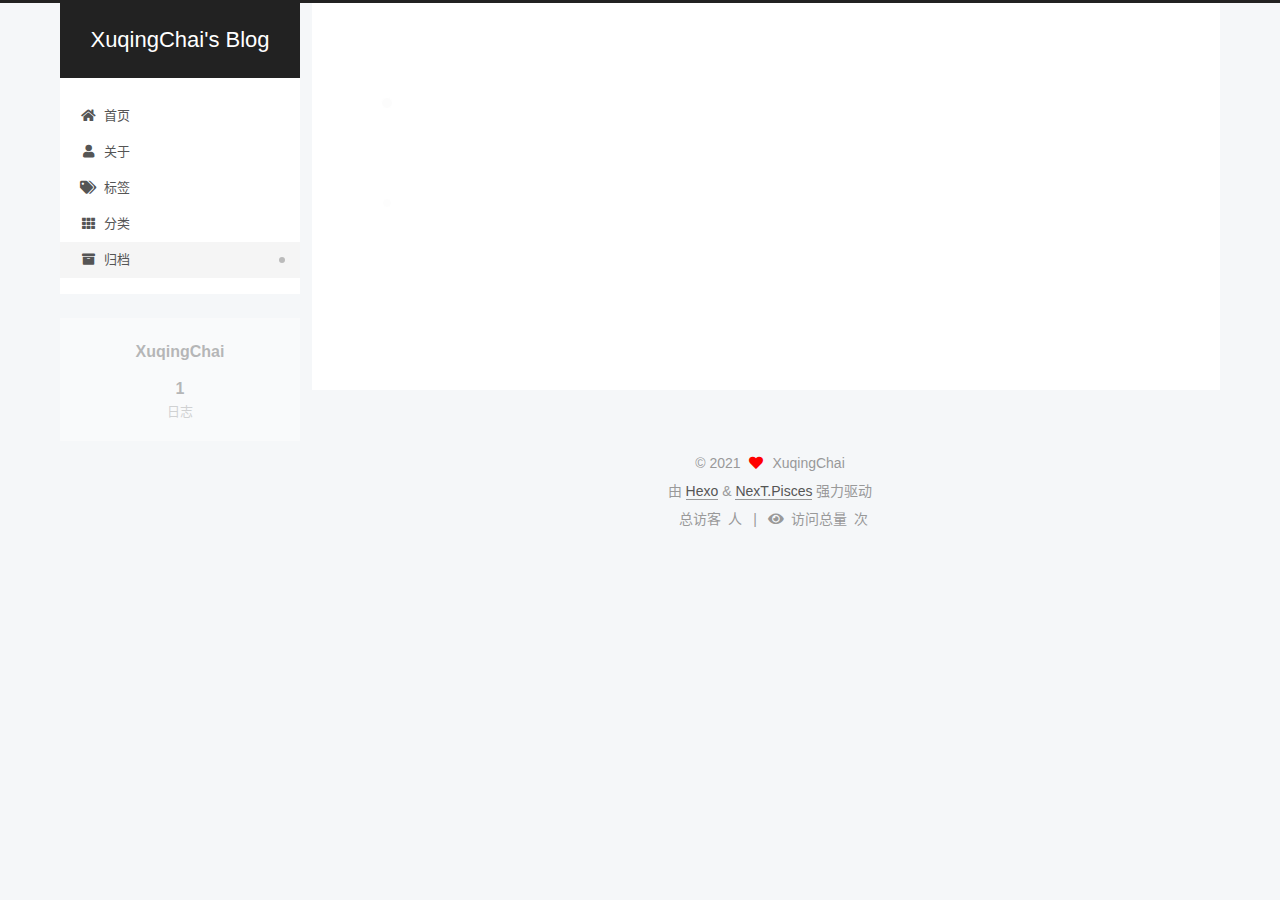
<file: archives/2021/01/index.html>
<!DOCTYPE html>
<html lang="zh-CN">
<head>
  <meta charset="UTF-8">
<meta name="viewport" content="width=device-width, initial-scale=1, maximum-scale=2">
<meta name="theme-color" content="#222">
<meta name="generator" content="Hexo 5.3.0">
  <link rel="apple-touch-icon" sizes="180x180" href="/images/apple-touch-icon-next.png">
  <link rel="icon" type="image/png" sizes="32x32" href="/images/favicon-32x32-next.png">
  <link rel="icon" type="image/png" sizes="16x16" href="/images/favicon-16x16-next.png">
  <link rel="mask-icon" href="/images/logo.svg" color="#222">

<link rel="stylesheet" href="/css/main.css">


<link rel="stylesheet" href="/lib/font-awesome/css/all.min.css">

<script id="hexo-configurations">
    var NexT = window.NexT || {};
    var CONFIG = {"hostname":"chaixuqing.github.io","root":"/","scheme":"Pisces","version":"7.8.0","exturl":false,"sidebar":{"position":"left","display":"post","padding":18,"offset":12,"onmobile":false},"copycode":{"enable":false,"show_result":false,"style":null},"back2top":{"enable":true,"sidebar":false,"scrollpercent":false},"bookmark":{"enable":false,"color":"#222","save":"auto"},"fancybox":false,"mediumzoom":false,"lazyload":false,"pangu":false,"comments":{"style":"tabs","active":null,"storage":true,"lazyload":false,"nav":null},"algolia":{"hits":{"per_page":10},"labels":{"input_placeholder":"Search for Posts","hits_empty":"We didn't find any results for the search: ${query}","hits_stats":"${hits} results found in ${time} ms"}},"localsearch":{"enable":false,"trigger":"auto","top_n_per_article":1,"unescape":false,"preload":false},"motion":{"enable":true,"async":false,"transition":{"post_block":"fadeIn","post_header":"slideDownIn","post_body":"slideDownIn","coll_header":"slideLeftIn","sidebar":"slideUpIn"}}};
  </script>

  <meta property="og:type" content="website">
<meta property="og:title" content="XuqingChai&#39;s Blog">
<meta property="og:url" content="https://chaixuqing.github.io/archives/2021/01/index.html">
<meta property="og:site_name" content="XuqingChai&#39;s Blog">
<meta property="og:locale" content="zh_CN">
<meta property="article:author" content="XuqingChai">
<meta name="twitter:card" content="summary">

<link rel="canonical" href="https://chaixuqing.github.io/archives/2021/01/">


<script id="page-configurations">
  // https://hexo.io/docs/variables.html
  CONFIG.page = {
    sidebar: "",
    isHome : false,
    isPost : false,
    lang   : 'zh-CN'
  };
</script>

  <title>归档 | XuqingChai's Blog</title>
  






  <noscript>
  <style>
  .use-motion .brand,
  .use-motion .menu-item,
  .sidebar-inner,
  .use-motion .post-block,
  .use-motion .pagination,
  .use-motion .comments,
  .use-motion .post-header,
  .use-motion .post-body,
  .use-motion .collection-header { opacity: initial; }

  .use-motion .site-title,
  .use-motion .site-subtitle {
    opacity: initial;
    top: initial;
  }

  .use-motion .logo-line-before i { left: initial; }
  .use-motion .logo-line-after i { right: initial; }
  </style>
</noscript>

</head>

<body itemscope itemtype="http://schema.org/WebPage">
  <div class="container use-motion">
    <div class="headband"></div>

    <header class="header" itemscope itemtype="http://schema.org/WPHeader">
      <div class="header-inner"><div class="site-brand-container">
  <div class="site-nav-toggle">
    <div class="toggle" aria-label="切换导航栏">
      <span class="toggle-line toggle-line-first"></span>
      <span class="toggle-line toggle-line-middle"></span>
      <span class="toggle-line toggle-line-last"></span>
    </div>
  </div>

  <div class="site-meta">

    <a href="/" class="brand" rel="start">
      <span class="logo-line-before"><i></i></span>
      <h1 class="site-title">XuqingChai's Blog</h1>
      <span class="logo-line-after"><i></i></span>
    </a>
  </div>

  <div class="site-nav-right">
    <div class="toggle popup-trigger">
    </div>
  </div>
</div>




<nav class="site-nav">
  <ul id="menu" class="main-menu menu">
        <li class="menu-item menu-item-home">

    <a href="/" rel="section"><i class="fa fa-home fa-fw"></i>首页</a>

  </li>
        <li class="menu-item menu-item-about">

    <a href="/about/" rel="section"><i class="fa fa-user fa-fw"></i>关于</a>

  </li>
        <li class="menu-item menu-item-tags">

    <a href="/tags/" rel="section"><i class="fa fa-tags fa-fw"></i>标签</a>

  </li>
        <li class="menu-item menu-item-categories">

    <a href="/categories/" rel="section"><i class="fa fa-th fa-fw"></i>分类</a>

  </li>
        <li class="menu-item menu-item-archives">

    <a href="/archives/" rel="section"><i class="fa fa-archive fa-fw"></i>归档</a>

  </li>
  </ul>
</nav>




</div>
    </header>

    
  <div class="back-to-top">
    <i class="fa fa-arrow-up"></i>
    <span>0%</span>
  </div>


    <main class="main">
      <div class="main-inner">
        <div class="content-wrap">
          

          <div class="content archive">
            

  
  
  
  <div class="post-block">
    <div class="posts-collapse">
      <div class="collection-title">
        <span class="collection-header">嗯..! 目前共计 1 篇日志。 继续努力。</span>
      </div>

      
    <div class="collection-year">
      <span class="collection-header">2021</span>
    </div>

  <article itemscope itemtype="http://schema.org/Article">
    <header class="post-header">

      <div class="post-meta">
        <time itemprop="dateCreated"
              datetime="2021-01-25T19:31:21+08:00"
              content="2021-01-25">
          01-25
        </time>
      </div>

      <div class="post-title">
          <a class="post-title-link" href="/2021/01/25/hello-world/" itemprop="url">
            <span itemprop="name">Hello World</span>
          </a>
      </div>

    </header>
  </article>


    </div>
  </div>
  
  
  

  



          </div>
          

<script>
  window.addEventListener('tabs:register', () => {
    let { activeClass } = CONFIG.comments;
    if (CONFIG.comments.storage) {
      activeClass = localStorage.getItem('comments_active') || activeClass;
    }
    if (activeClass) {
      let activeTab = document.querySelector(`a[href="#comment-${activeClass}"]`);
      if (activeTab) {
        activeTab.click();
      }
    }
  });
  if (CONFIG.comments.storage) {
    window.addEventListener('tabs:click', event => {
      if (!event.target.matches('.tabs-comment .tab-content .tab-pane')) return;
      let commentClass = event.target.classList[1];
      localStorage.setItem('comments_active', commentClass);
    });
  }
</script>

        </div>
          
  
  <div class="toggle sidebar-toggle">
    <span class="toggle-line toggle-line-first"></span>
    <span class="toggle-line toggle-line-middle"></span>
    <span class="toggle-line toggle-line-last"></span>
  </div>

  <aside class="sidebar">
    <div class="sidebar-inner">

      <ul class="sidebar-nav motion-element">
        <li class="sidebar-nav-toc">
          文章目录
        </li>
        <li class="sidebar-nav-overview">
          站点概览
        </li>
      </ul>

      <!--noindex-->
      <div class="post-toc-wrap sidebar-panel">
      </div>
      <!--/noindex-->

      <div class="site-overview-wrap sidebar-panel">
        <div class="site-author motion-element" itemprop="author" itemscope itemtype="http://schema.org/Person">
  <p class="site-author-name" itemprop="name">XuqingChai</p>
  <div class="site-description" itemprop="description"></div>
</div>
<div class="site-state-wrap motion-element">
  <nav class="site-state">
      <div class="site-state-item site-state-posts">
          <a href="/archives/">
        
          <span class="site-state-item-count">1</span>
          <span class="site-state-item-name">日志</span>
        </a>
      </div>
  </nav>
</div>



      </div>

    </div>
  </aside>
  <div id="sidebar-dimmer"></div>


      </div>
    </main>

    <footer class="footer">
      <div class="footer-inner">
        

        

<div class="copyright">
  
  &copy; 
  <span itemprop="copyrightYear">2021</span>
  <span class="with-love">
    <i class="fa fa-heart"></i>
  </span>
  <span class="author" itemprop="copyrightHolder">XuqingChai</span>
</div>
  <div class="powered-by">由 <a href="https://hexo.io/" class="theme-link" rel="noopener" target="_blank">Hexo</a> & <a href="https://pisces.theme-next.org/" class="theme-link" rel="noopener" target="_blank">NexT.Pisces</a> 强力驱动
  </div>
<script async src="//busuanzi.ibruce.info/busuanzi/2.3/busuanzi.pure.mini.js"></script>
	<span><br></span>	

	<span class="post-meta-item-icon">
	      <i class="fa fa-group"></i>
	</span>
	<span>总访客&nbsp<span id="busuanzi_value_site_uv"></span>&nbsp人</span>
    	<span class="post-meta-divider">|</span>
	<span class="post-meta-item-icon">
	      <i class="fa fa-eye"></i>
	</span>
    	<span>访问总量&nbsp<span id="busuanzi_value_site_pv"></span>&nbsp次</span>
        








      </div>
    </footer>
  </div>

  
  <script src="/lib/anime.min.js"></script>
  <script src="/lib/velocity/velocity.min.js"></script>
  <script src="/lib/velocity/velocity.ui.min.js"></script>

<script src="/js/utils.js"></script>

<script src="/js/motion.js"></script>


<script src="/js/schemes/pisces.js"></script>


<script src="/js/next-boot.js"></script>




  















  

  

</body>
</html>
</file>
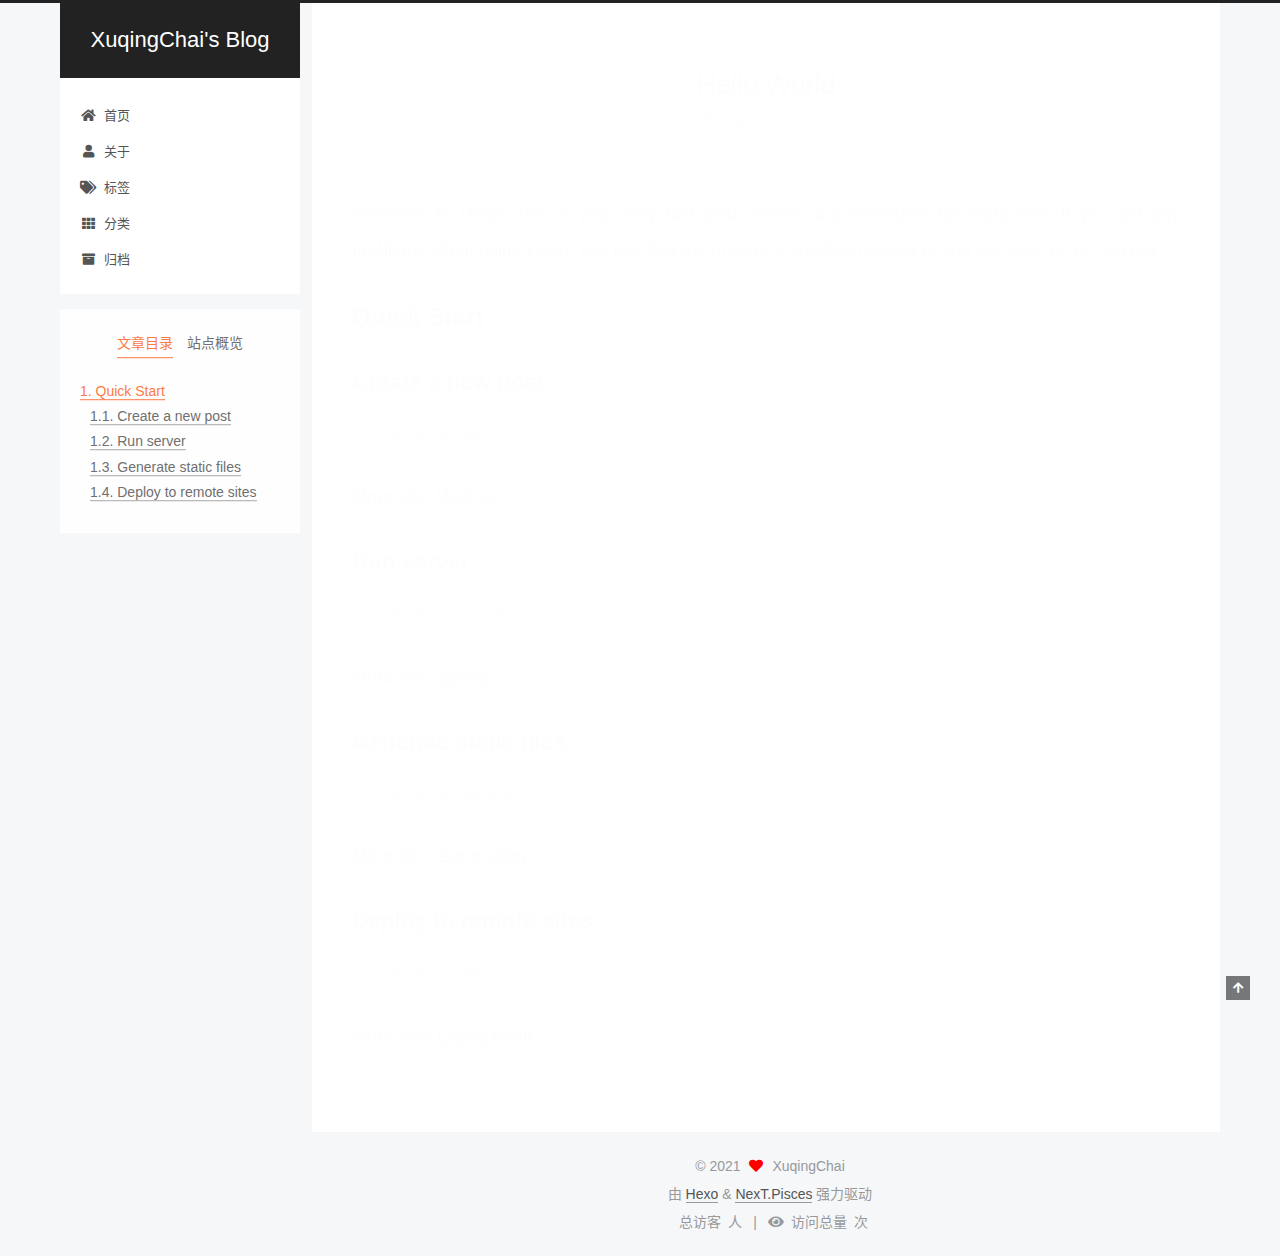
<file: 2021/01/25/hello-world/index.html>
<!DOCTYPE html>
<html lang="zh-CN">
<head>
  <meta charset="UTF-8">
<meta name="viewport" content="width=device-width, initial-scale=1, maximum-scale=2">
<meta name="theme-color" content="#222">
<meta name="generator" content="Hexo 5.3.0">
  <link rel="apple-touch-icon" sizes="180x180" href="/images/apple-touch-icon-next.png">
  <link rel="icon" type="image/png" sizes="32x32" href="/images/favicon-32x32-next.png">
  <link rel="icon" type="image/png" sizes="16x16" href="/images/favicon-16x16-next.png">
  <link rel="mask-icon" href="/images/logo.svg" color="#222">

<link rel="stylesheet" href="/css/main.css">


<link rel="stylesheet" href="/lib/font-awesome/css/all.min.css">

<script id="hexo-configurations">
    var NexT = window.NexT || {};
    var CONFIG = {"hostname":"chaixuqing.github.io","root":"/","scheme":"Pisces","version":"7.8.0","exturl":false,"sidebar":{"position":"left","display":"post","padding":18,"offset":12,"onmobile":false},"copycode":{"enable":false,"show_result":false,"style":null},"back2top":{"enable":true,"sidebar":false,"scrollpercent":false},"bookmark":{"enable":false,"color":"#222","save":"auto"},"fancybox":false,"mediumzoom":false,"lazyload":false,"pangu":false,"comments":{"style":"tabs","active":null,"storage":true,"lazyload":false,"nav":null},"algolia":{"hits":{"per_page":10},"labels":{"input_placeholder":"Search for Posts","hits_empty":"We didn't find any results for the search: ${query}","hits_stats":"${hits} results found in ${time} ms"}},"localsearch":{"enable":false,"trigger":"auto","top_n_per_article":1,"unescape":false,"preload":false},"motion":{"enable":true,"async":false,"transition":{"post_block":"fadeIn","post_header":"slideDownIn","post_body":"slideDownIn","coll_header":"slideLeftIn","sidebar":"slideUpIn"}}};
  </script>

  <meta name="description" content="Welcome to Hexo! This is your very first post. Check documentation for more info. If you get any problems when using Hexo, you can find the answer in troubleshooting or you can ask me on GitHub. Quick">
<meta property="og:type" content="article">
<meta property="og:title" content="Hello World">
<meta property="og:url" content="https://chaixuqing.github.io/2021/01/25/hello-world/index.html">
<meta property="og:site_name" content="XuqingChai&#39;s Blog">
<meta property="og:description" content="Welcome to Hexo! This is your very first post. Check documentation for more info. If you get any problems when using Hexo, you can find the answer in troubleshooting or you can ask me on GitHub. Quick">
<meta property="og:locale" content="zh_CN">
<meta property="article:published_time" content="2021-01-25T11:31:21.071Z">
<meta property="article:modified_time" content="2021-01-25T11:31:21.071Z">
<meta property="article:author" content="XuqingChai">
<meta name="twitter:card" content="summary">

<link rel="canonical" href="https://chaixuqing.github.io/2021/01/25/hello-world/">


<script id="page-configurations">
  // https://hexo.io/docs/variables.html
  CONFIG.page = {
    sidebar: "",
    isHome : false,
    isPost : true,
    lang   : 'zh-CN'
  };
</script>

  <title>Hello World | XuqingChai's Blog</title>
  






  <noscript>
  <style>
  .use-motion .brand,
  .use-motion .menu-item,
  .sidebar-inner,
  .use-motion .post-block,
  .use-motion .pagination,
  .use-motion .comments,
  .use-motion .post-header,
  .use-motion .post-body,
  .use-motion .collection-header { opacity: initial; }

  .use-motion .site-title,
  .use-motion .site-subtitle {
    opacity: initial;
    top: initial;
  }

  .use-motion .logo-line-before i { left: initial; }
  .use-motion .logo-line-after i { right: initial; }
  </style>
</noscript>

</head>

<body itemscope itemtype="http://schema.org/WebPage">
  <div class="container use-motion">
    <div class="headband"></div>

    <header class="header" itemscope itemtype="http://schema.org/WPHeader">
      <div class="header-inner"><div class="site-brand-container">
  <div class="site-nav-toggle">
    <div class="toggle" aria-label="切换导航栏">
      <span class="toggle-line toggle-line-first"></span>
      <span class="toggle-line toggle-line-middle"></span>
      <span class="toggle-line toggle-line-last"></span>
    </div>
  </div>

  <div class="site-meta">

    <a href="/" class="brand" rel="start">
      <span class="logo-line-before"><i></i></span>
      <h1 class="site-title">XuqingChai's Blog</h1>
      <span class="logo-line-after"><i></i></span>
    </a>
  </div>

  <div class="site-nav-right">
    <div class="toggle popup-trigger">
    </div>
  </div>
</div>




<nav class="site-nav">
  <ul id="menu" class="main-menu menu">
        <li class="menu-item menu-item-home">

    <a href="/" rel="section"><i class="fa fa-home fa-fw"></i>首页</a>

  </li>
        <li class="menu-item menu-item-about">

    <a href="/about/" rel="section"><i class="fa fa-user fa-fw"></i>关于</a>

  </li>
        <li class="menu-item menu-item-tags">

    <a href="/tags/" rel="section"><i class="fa fa-tags fa-fw"></i>标签</a>

  </li>
        <li class="menu-item menu-item-categories">

    <a href="/categories/" rel="section"><i class="fa fa-th fa-fw"></i>分类</a>

  </li>
        <li class="menu-item menu-item-archives">

    <a href="/archives/" rel="section"><i class="fa fa-archive fa-fw"></i>归档</a>

  </li>
  </ul>
</nav>




</div>
    </header>

    
  <div class="back-to-top">
    <i class="fa fa-arrow-up"></i>
    <span>0%</span>
  </div>


    <main class="main">
      <div class="main-inner">
        <div class="content-wrap">
          

          <div class="content post posts-expand">
            

    
  
  
  <article itemscope itemtype="http://schema.org/Article" class="post-block" lang="zh-CN">
    <link itemprop="mainEntityOfPage" href="https://chaixuqing.github.io/2021/01/25/hello-world/">

    <span hidden itemprop="author" itemscope itemtype="http://schema.org/Person">
      <meta itemprop="image" content="/images/avatar.gif">
      <meta itemprop="name" content="XuqingChai">
      <meta itemprop="description" content="">
    </span>

    <span hidden itemprop="publisher" itemscope itemtype="http://schema.org/Organization">
      <meta itemprop="name" content="XuqingChai's Blog">
    </span>
      <header class="post-header">
        <h1 class="post-title" itemprop="name headline">
          Hello World
        </h1>

        <div class="post-meta">
            <span class="post-meta-item">
              <span class="post-meta-item-icon">
                <i class="far fa-calendar"></i>
              </span>
              <span class="post-meta-item-text">发表于</span>

              <time title="创建时间：2021-01-25 19:31:21" itemprop="dateCreated datePublished" datetime="2021-01-25T19:31:21+08:00">2021-01-25</time>
            </span>

          

        </div>
      </header>

    
    
    
    <div class="post-body" itemprop="articleBody">

      
        <p>Welcome to <a target="_blank" rel="noopener" href="https://hexo.io/">Hexo</a>! This is your very first post. Check <a target="_blank" rel="noopener" href="https://hexo.io/docs/">documentation</a> for more info. If you get any problems when using Hexo, you can find the answer in <a target="_blank" rel="noopener" href="https://hexo.io/docs/troubleshooting.html">troubleshooting</a> or you can ask me on <a target="_blank" rel="noopener" href="https://github.com/hexojs/hexo/issues">GitHub</a>.</p>
<h2 id="Quick-Start"><a href="#Quick-Start" class="headerlink" title="Quick Start"></a>Quick Start</h2><h3 id="Create-a-new-post"><a href="#Create-a-new-post" class="headerlink" title="Create a new post"></a>Create a new post</h3><figure class="highlight bash"><table><tr><td class="gutter"><pre><span class="line">1</span><br></pre></td><td class="code"><pre><span class="line">$ hexo new <span class="string">&quot;My New Post&quot;</span></span><br></pre></td></tr></table></figure>
<p>More info: <a target="_blank" rel="noopener" href="https://hexo.io/docs/writing.html">Writing</a></p>
<h3 id="Run-server"><a href="#Run-server" class="headerlink" title="Run server"></a>Run server</h3><figure class="highlight bash"><table><tr><td class="gutter"><pre><span class="line">1</span><br></pre></td><td class="code"><pre><span class="line">$ hexo server</span><br></pre></td></tr></table></figure>
<p>More info: <a target="_blank" rel="noopener" href="https://hexo.io/docs/server.html">Server</a></p>
<h3 id="Generate-static-files"><a href="#Generate-static-files" class="headerlink" title="Generate static files"></a>Generate static files</h3><figure class="highlight bash"><table><tr><td class="gutter"><pre><span class="line">1</span><br></pre></td><td class="code"><pre><span class="line">$ hexo generate</span><br></pre></td></tr></table></figure>
<p>More info: <a target="_blank" rel="noopener" href="https://hexo.io/docs/generating.html">Generating</a></p>
<h3 id="Deploy-to-remote-sites"><a href="#Deploy-to-remote-sites" class="headerlink" title="Deploy to remote sites"></a>Deploy to remote sites</h3><figure class="highlight bash"><table><tr><td class="gutter"><pre><span class="line">1</span><br></pre></td><td class="code"><pre><span class="line">$ hexo deploy</span><br></pre></td></tr></table></figure>
<p>More info: <a target="_blank" rel="noopener" href="https://hexo.io/docs/one-command-deployment.html">Deployment</a></p>

    </div>

    
    
    

      <footer class="post-footer">

        


        
      </footer>
    
  </article>
  
  
  



          </div>
          

<script>
  window.addEventListener('tabs:register', () => {
    let { activeClass } = CONFIG.comments;
    if (CONFIG.comments.storage) {
      activeClass = localStorage.getItem('comments_active') || activeClass;
    }
    if (activeClass) {
      let activeTab = document.querySelector(`a[href="#comment-${activeClass}"]`);
      if (activeTab) {
        activeTab.click();
      }
    }
  });
  if (CONFIG.comments.storage) {
    window.addEventListener('tabs:click', event => {
      if (!event.target.matches('.tabs-comment .tab-content .tab-pane')) return;
      let commentClass = event.target.classList[1];
      localStorage.setItem('comments_active', commentClass);
    });
  }
</script>

        </div>
          
  
  <div class="toggle sidebar-toggle">
    <span class="toggle-line toggle-line-first"></span>
    <span class="toggle-line toggle-line-middle"></span>
    <span class="toggle-line toggle-line-last"></span>
  </div>

  <aside class="sidebar">
    <div class="sidebar-inner">

      <ul class="sidebar-nav motion-element">
        <li class="sidebar-nav-toc">
          文章目录
        </li>
        <li class="sidebar-nav-overview">
          站点概览
        </li>
      </ul>

      <!--noindex-->
      <div class="post-toc-wrap sidebar-panel">
          <div class="post-toc motion-element"><ol class="nav"><li class="nav-item nav-level-2"><a class="nav-link" href="#Quick-Start"><span class="nav-number">1.</span> <span class="nav-text">Quick Start</span></a><ol class="nav-child"><li class="nav-item nav-level-3"><a class="nav-link" href="#Create-a-new-post"><span class="nav-number">1.1.</span> <span class="nav-text">Create a new post</span></a></li><li class="nav-item nav-level-3"><a class="nav-link" href="#Run-server"><span class="nav-number">1.2.</span> <span class="nav-text">Run server</span></a></li><li class="nav-item nav-level-3"><a class="nav-link" href="#Generate-static-files"><span class="nav-number">1.3.</span> <span class="nav-text">Generate static files</span></a></li><li class="nav-item nav-level-3"><a class="nav-link" href="#Deploy-to-remote-sites"><span class="nav-number">1.4.</span> <span class="nav-text">Deploy to remote sites</span></a></li></ol></li></ol></div>
      </div>
      <!--/noindex-->

      <div class="site-overview-wrap sidebar-panel">
        <div class="site-author motion-element" itemprop="author" itemscope itemtype="http://schema.org/Person">
  <p class="site-author-name" itemprop="name">XuqingChai</p>
  <div class="site-description" itemprop="description"></div>
</div>
<div class="site-state-wrap motion-element">
  <nav class="site-state">
      <div class="site-state-item site-state-posts">
          <a href="/archives/">
        
          <span class="site-state-item-count">1</span>
          <span class="site-state-item-name">日志</span>
        </a>
      </div>
  </nav>
</div>



      </div>

    </div>
  </aside>
  <div id="sidebar-dimmer"></div>


      </div>
    </main>

    <footer class="footer">
      <div class="footer-inner">
        

        

<div class="copyright">
  
  &copy; 
  <span itemprop="copyrightYear">2021</span>
  <span class="with-love">
    <i class="fa fa-heart"></i>
  </span>
  <span class="author" itemprop="copyrightHolder">XuqingChai</span>
</div>
  <div class="powered-by">由 <a href="https://hexo.io/" class="theme-link" rel="noopener" target="_blank">Hexo</a> & <a href="https://pisces.theme-next.org/" class="theme-link" rel="noopener" target="_blank">NexT.Pisces</a> 强力驱动
  </div>
<script async src="//busuanzi.ibruce.info/busuanzi/2.3/busuanzi.pure.mini.js"></script>
	<span><br></span>	

	<span class="post-meta-item-icon">
	      <i class="fa fa-group"></i>
	</span>
	<span>总访客&nbsp<span id="busuanzi_value_site_uv"></span>&nbsp人</span>
    	<span class="post-meta-divider">|</span>
	<span class="post-meta-item-icon">
	      <i class="fa fa-eye"></i>
	</span>
    	<span>访问总量&nbsp<span id="busuanzi_value_site_pv"></span>&nbsp次</span>
        








      </div>
    </footer>
  </div>

  
  <script src="/lib/anime.min.js"></script>
  <script src="/lib/velocity/velocity.min.js"></script>
  <script src="/lib/velocity/velocity.ui.min.js"></script>

<script src="/js/utils.js"></script>

<script src="/js/motion.js"></script>


<script src="/js/schemes/pisces.js"></script>


<script src="/js/next-boot.js"></script>




  















  

  

</body>
</html>
</file>
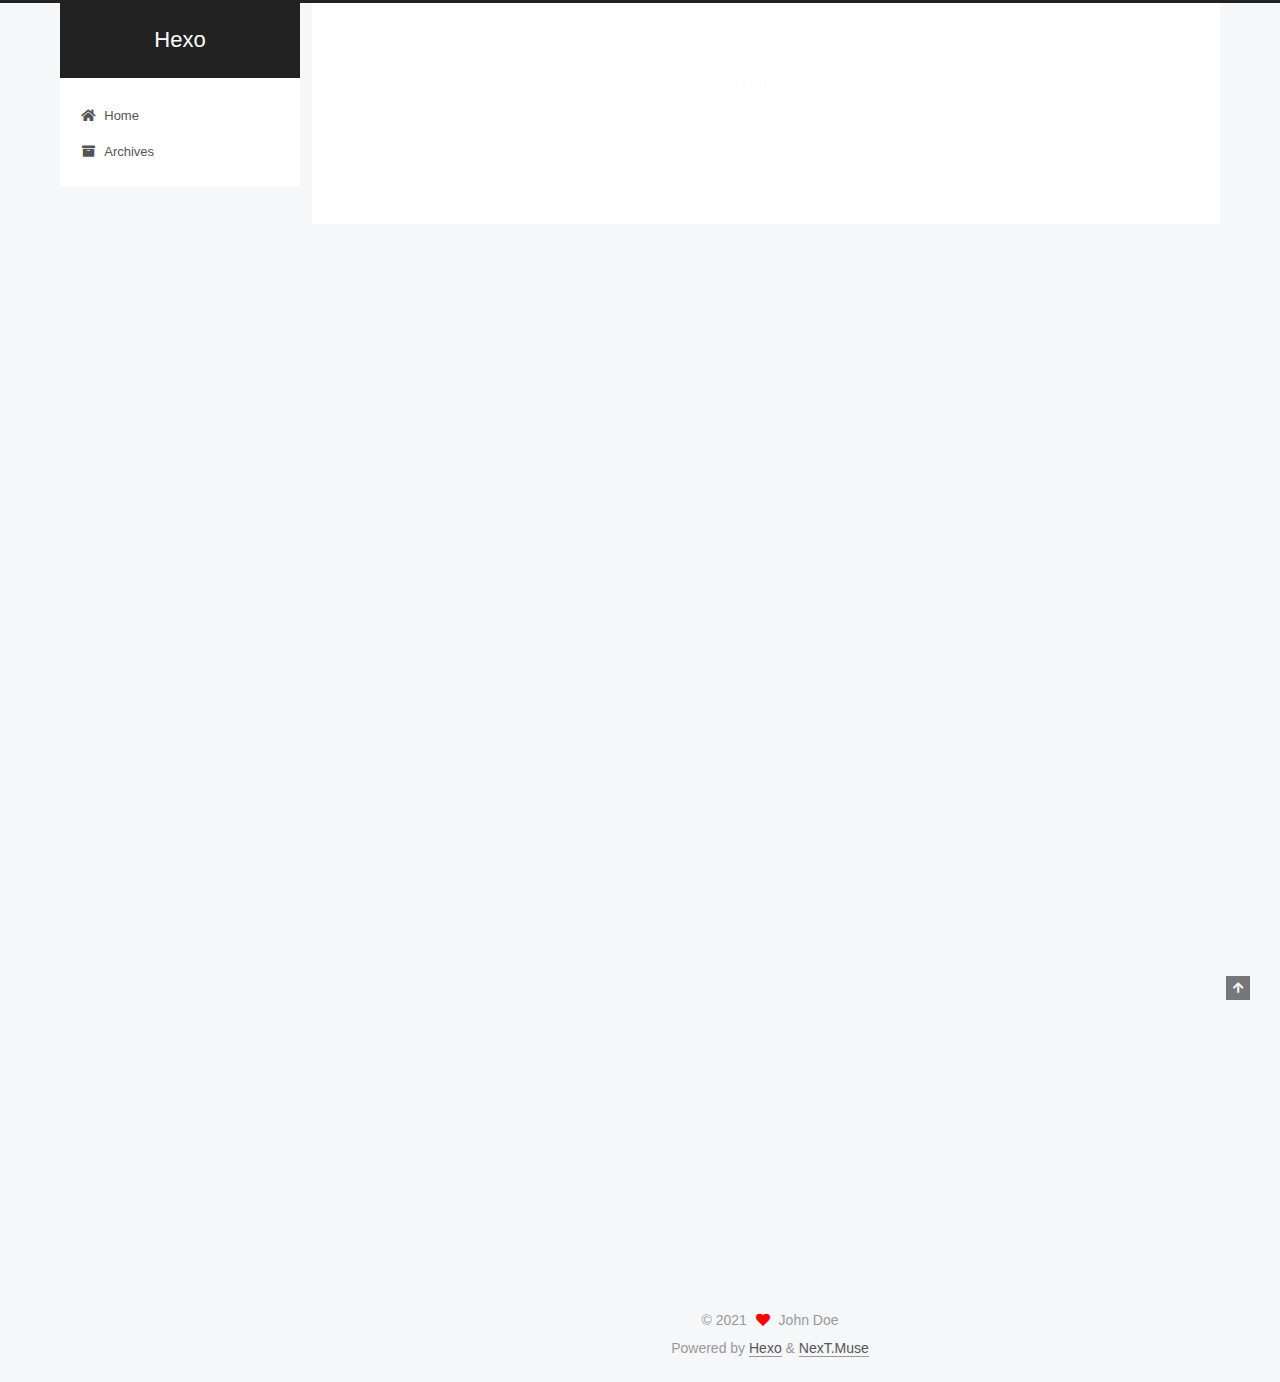
<file: about/index-1.html>
<!DOCTYPE html>
<html lang="en">
<head>
  <meta charset="UTF-8">
<meta name="viewport" content="width=device-width, initial-scale=1, maximum-scale=2">
<meta name="theme-color" content="#222">
<meta name="generator" content="Hexo 5.3.0">
  <link rel="apple-touch-icon" sizes="180x180" href="/images/apple-touch-icon-next.png">
  <link rel="icon" type="image/png" sizes="32x32" href="/images/favicon-32x32-next.png">
  <link rel="icon" type="image/png" sizes="16x16" href="/images/favicon-16x16-next.png">
  <link rel="mask-icon" href="/images/logo.svg" color="#222">

<link rel="stylesheet" href="/css/main.css">


<link rel="stylesheet" href="/lib/font-awesome/css/all.min.css">

<script id="hexo-configurations">
    var NexT = window.NexT || {};
    var CONFIG = {"hostname":"example.com","root":"/","scheme":"Muse","version":"7.8.0","exturl":false,"sidebar":{"position":"left","display":"post","padding":18,"offset":12,"onmobile":false},"copycode":{"enable":false,"show_result":false,"style":null},"back2top":{"enable":true,"sidebar":false,"scrollpercent":false},"bookmark":{"enable":false,"color":"#222","save":"auto"},"fancybox":false,"mediumzoom":false,"lazyload":false,"pangu":false,"comments":{"style":"tabs","active":null,"storage":true,"lazyload":false,"nav":null},"algolia":{"hits":{"per_page":10},"labels":{"input_placeholder":"Search for Posts","hits_empty":"We didn't find any results for the search: ${query}","hits_stats":"${hits} results found in ${time} ms"}},"localsearch":{"enable":false,"trigger":"auto","top_n_per_article":1,"unescape":false,"preload":false},"motion":{"enable":true,"async":false,"transition":{"post_block":"fadeIn","post_header":"slideDownIn","post_body":"slideDownIn","coll_header":"slideLeftIn","sidebar":"slideUpIn"}}};
  </script>

  <meta property="og:type" content="website">
<meta property="og:title" content="about">
<meta property="og:url" content="http://example.com/about/index-1.html">
<meta property="og:site_name" content="Hexo">
<meta property="og:locale" content="en_US">
<meta property="article:published_time" content="2021-01-25T12:09:10.000Z">
<meta property="article:modified_time" content="2021-01-25T12:09:10.651Z">
<meta property="article:author" content="John Doe">
<meta name="twitter:card" content="summary">

<link rel="canonical" href="http://example.com/about/index-1">


<script id="page-configurations">
  // https://hexo.io/docs/variables.html
  CONFIG.page = {
    sidebar: "",
    isHome : false,
    isPost : false,
    lang   : 'en'
  };
</script>

  <title>about | Hexo
</title>
  






  <noscript>
  <style>
  .use-motion .brand,
  .use-motion .menu-item,
  .sidebar-inner,
  .use-motion .post-block,
  .use-motion .pagination,
  .use-motion .comments,
  .use-motion .post-header,
  .use-motion .post-body,
  .use-motion .collection-header { opacity: initial; }

  .use-motion .site-title,
  .use-motion .site-subtitle {
    opacity: initial;
    top: initial;
  }

  .use-motion .logo-line-before i { left: initial; }
  .use-motion .logo-line-after i { right: initial; }
  </style>
</noscript>

</head>

<body itemscope itemtype="http://schema.org/WebPage">
  <div class="container use-motion">
    <div class="headband"></div>

    <header class="header" itemscope itemtype="http://schema.org/WPHeader">
      <div class="header-inner"><div class="site-brand-container">
  <div class="site-nav-toggle">
    <div class="toggle" aria-label="Toggle navigation bar">
      <span class="toggle-line toggle-line-first"></span>
      <span class="toggle-line toggle-line-middle"></span>
      <span class="toggle-line toggle-line-last"></span>
    </div>
  </div>

  <div class="site-meta">

    <a href="/" class="brand" rel="start">
      <span class="logo-line-before"><i></i></span>
      <h1 class="site-title">Hexo</h1>
      <span class="logo-line-after"><i></i></span>
    </a>
  </div>

  <div class="site-nav-right">
    <div class="toggle popup-trigger">
    </div>
  </div>
</div>




<nav class="site-nav">
  <ul id="menu" class="main-menu menu">
        <li class="menu-item menu-item-home">

    <a href="/" rel="section"><i class="fa fa-home fa-fw"></i>Home</a>

  </li>
        <li class="menu-item menu-item-archives">

    <a href="/archives/" rel="section"><i class="fa fa-archive fa-fw"></i>Archives</a>

  </li>
  </ul>
</nav>




</div>
    </header>

    
  <div class="back-to-top">
    <i class="fa fa-arrow-up"></i>
    <span>0%</span>
  </div>


    <main class="main">
      <div class="main-inner">
        <div class="content-wrap">
          
  
  

          <div class="content page posts-expand">
            

    
    
    
    <div class="post-block" lang="en">
      <header class="post-header">

<h1 class="post-title" itemprop="name headline">about
</h1>

<div class="post-meta">
  

</div>

</header>

      
      
      
      <div class="post-body">
          
      </div>
      
      
      
    </div>
    

    
    
    


          </div>
          

<script>
  window.addEventListener('tabs:register', () => {
    let { activeClass } = CONFIG.comments;
    if (CONFIG.comments.storage) {
      activeClass = localStorage.getItem('comments_active') || activeClass;
    }
    if (activeClass) {
      let activeTab = document.querySelector(`a[href="#comment-${activeClass}"]`);
      if (activeTab) {
        activeTab.click();
      }
    }
  });
  if (CONFIG.comments.storage) {
    window.addEventListener('tabs:click', event => {
      if (!event.target.matches('.tabs-comment .tab-content .tab-pane')) return;
      let commentClass = event.target.classList[1];
      localStorage.setItem('comments_active', commentClass);
    });
  }
</script>

        </div>
          
  
  <div class="toggle sidebar-toggle">
    <span class="toggle-line toggle-line-first"></span>
    <span class="toggle-line toggle-line-middle"></span>
    <span class="toggle-line toggle-line-last"></span>
  </div>

  <aside class="sidebar">
    <div class="sidebar-inner">

      <ul class="sidebar-nav motion-element">
        <li class="sidebar-nav-toc">
          Table of Contents
        </li>
        <li class="sidebar-nav-overview">
          Overview
        </li>
      </ul>

      <!--noindex-->
      <div class="post-toc-wrap sidebar-panel">
      </div>
      <!--/noindex-->

      <div class="site-overview-wrap sidebar-panel">
        <div class="site-author motion-element" itemprop="author" itemscope itemtype="http://schema.org/Person">
  <p class="site-author-name" itemprop="name">John Doe</p>
  <div class="site-description" itemprop="description"></div>
</div>
<div class="site-state-wrap motion-element">
  <nav class="site-state">
      <div class="site-state-item site-state-posts">
          <a href="/archives/">
        
          <span class="site-state-item-count">3</span>
          <span class="site-state-item-name">posts</span>
        </a>
      </div>
  </nav>
</div>



      </div>

    </div>
  </aside>
  <div id="sidebar-dimmer"></div>


      </div>
    </main>

    <footer class="footer">
      <div class="footer-inner">
        

        

<div class="copyright">
  
  &copy; 
  <span itemprop="copyrightYear">2021</span>
  <span class="with-love">
    <i class="fa fa-heart"></i>
  </span>
  <span class="author" itemprop="copyrightHolder">John Doe</span>
</div>
  <div class="powered-by">Powered by <a href="https://hexo.io/" class="theme-link" rel="noopener" target="_blank">Hexo</a> & <a href="https://muse.theme-next.org/" class="theme-link" rel="noopener" target="_blank">NexT.Muse</a>
  </div>
        
<div class="busuanzi-count">
  <script async src="https://busuanzi.ibruce.info/busuanzi/2.3/busuanzi.pure.mini.js"></script>
</div>








      </div>
    </footer>
  </div>

  
  <script src="/lib/anime.min.js"></script>
  <script src="/lib/velocity/velocity.min.js"></script>
  <script src="/lib/velocity/velocity.ui.min.js"></script>

<script src="/js/utils.js"></script>

<script src="/js/motion.js"></script>


<script src="/js/schemes/muse.js"></script>


<script src="/js/next-boot.js"></script>




  















  

  

</body>
</html>
</file>
<file: css/main.css>
:root {
  --body-bg-color: #f5f7f9;
  --content-bg-color: #fff;
  --card-bg-color: #f5f5f5;
  --text-color: #555;
  --blockquote-color: #666;
  --link-color: #555;
  --link-hover-color: #222;
  --brand-color: #fff;
  --brand-hover-color: #fff;
  --table-row-odd-bg-color: #f9f9f9;
  --table-row-hover-bg-color: #f5f5f5;
  --menu-item-bg-color: #f5f5f5;
  --btn-default-bg: #fff;
  --btn-default-color: #555;
  --btn-default-border-color: #555;
  --btn-default-hover-bg: #222;
  --btn-default-hover-color: #fff;
  --btn-default-hover-border-color: #222;
}
html {
  line-height: 1.15; /* 1 */
  -webkit-text-size-adjust: 100%; /* 2 */
}
body {
  margin: 0;
}
main {
  display: block;
}
h1 {
  font-size: 2em;
  margin: 0.67em 0;
}
hr {
  box-sizing: content-box; /* 1 */
  height: 0; /* 1 */
  overflow: visible; /* 2 */
}
pre {
  font-family: monospace, monospace; /* 1 */
  font-size: 1em; /* 2 */
}
a {
  background: transparent;
}
abbr[title] {
  border-bottom: none; /* 1 */
  text-decoration: underline; /* 2 */
  text-decoration: underline dotted; /* 2 */
}
b,
strong {
  font-weight: bolder;
}
code,
kbd,
samp {
  font-family: monospace, monospace; /* 1 */
  font-size: 1em; /* 2 */
}
small {
  font-size: 80%;
}
sub,
sup {
  font-size: 75%;
  line-height: 0;
  position: relative;
  vertical-align: baseline;
}
sub {
  bottom: -0.25em;
}
sup {
  top: -0.5em;
}
img {
  border-style: none;
}
button,
input,
optgroup,
select,
textarea {
  font-family: inherit; /* 1 */
  font-size: 100%; /* 1 */
  line-height: 1.15; /* 1 */
  margin: 0; /* 2 */
}
button,
input {
/* 1 */
  overflow: visible;
}
button,
select {
/* 1 */
  text-transform: none;
}
button,
[type='button'],
[type='reset'],
[type='submit'] {
  -webkit-appearance: button;
}
button::-moz-focus-inner,
[type='button']::-moz-focus-inner,
[type='reset']::-moz-focus-inner,
[type='submit']::-moz-focus-inner {
  border-style: none;
  padding: 0;
}
button:-moz-focusring,
[type='button']:-moz-focusring,
[type='reset']:-moz-focusring,
[type='submit']:-moz-focusring {
  outline: 1px dotted ButtonText;
}
fieldset {
  padding: 0.35em 0.75em 0.625em;
}
legend {
  box-sizing: border-box; /* 1 */
  color: inherit; /* 2 */
  display: table; /* 1 */
  max-width: 100%; /* 1 */
  padding: 0; /* 3 */
  white-space: normal; /* 1 */
}
progress {
  vertical-align: baseline;
}
textarea {
  overflow: auto;
}
[type='checkbox'],
[type='radio'] {
  box-sizing: border-box; /* 1 */
  padding: 0; /* 2 */
}
[type='number']::-webkit-inner-spin-button,
[type='number']::-webkit-outer-spin-button {
  height: auto;
}
[type='search'] {
  outline-offset: -2px; /* 2 */
  -webkit-appearance: textfield; /* 1 */
}
[type='search']::-webkit-search-decoration {
  -webkit-appearance: none;
}
::-webkit-file-upload-button {
  font: inherit; /* 2 */
  -webkit-appearance: button; /* 1 */
}
details {
  display: block;
}
summary {
  display: list-item;
}
template {
  display: none;
}
[hidden] {
  display: none;
}
::selection {
  background: #262a30;
  color: #eee;
}
html,
body {
  height: 100%;
}
body {
  background: var(--body-bg-color);
  color: var(--text-color);
  font-family: 'Lato', "PingFang SC", "Microsoft YaHei", sans-serif;
  font-size: 1em;
  line-height: 2;
}
@media (max-width: 991px) {
  body {
    padding-left: 0 !important;
    padding-right: 0 !important;
  }
}
h1,
h2,
h3,
h4,
h5,
h6 {
  font-family: 'Lato', "PingFang SC", "Microsoft YaHei", sans-serif;
  font-weight: bold;
  line-height: 1.5;
  margin: 20px 0 15px;
}
h1 {
  font-size: 1.5em;
}
h2 {
  font-size: 1.375em;
}
h3 {
  font-size: 1.25em;
}
h4 {
  font-size: 1.125em;
}
h5 {
  font-size: 1em;
}
h6 {
  font-size: 0.875em;
}
p {
  margin: 0 0 20px 0;
}
a,
span.exturl {
  border-bottom: 1px solid #999;
  color: var(--link-color);
  outline: 0;
  text-decoration: none;
  overflow-wrap: break-word;
  word-wrap: break-word;
  cursor: pointer;
}
a:hover,
span.exturl:hover {
  border-bottom-color: var(--link-hover-color);
  color: var(--link-hover-color);
}
iframe,
img,
video {
  display: block;
  margin-left: auto;
  margin-right: auto;
  max-width: 100%;
}
hr {
  background-image: repeating-linear-gradient(-45deg, #ddd, #ddd 4px, transparent 4px, transparent 8px);
  border: 0;
  height: 3px;
  margin: 40px 0;
}
blockquote {
  border-left: 4px solid #ddd;
  color: var(--blockquote-color);
  margin: 0;
  padding: 0 15px;
}
blockquote cite::before {
  content: '-';
  padding: 0 5px;
}
dt {
  font-weight: bold;
}
dd {
  margin: 0;
  padding: 0;
}
kbd {
  background-color: #f5f5f5;
  background-image: linear-gradient(#eee, #fff, #eee);
  border: 1px solid #ccc;
  border-radius: 0.2em;
  box-shadow: 0.1em 0.1em 0.2em rgba(0,0,0,0.1);
  color: #555;
  font-family: inherit;
  padding: 0.1em 0.3em;
  white-space: nowrap;
}
.table-container {
  overflow: auto;
}
table {
  border-collapse: collapse;
  border-spacing: 0;
  font-size: 0.875em;
  margin: 0 0 20px 0;
  width: 100%;
}
tbody tr:nth-of-type(odd) {
  background: var(--table-row-odd-bg-color);
}
tbody tr:hover {
  background: var(--table-row-hover-bg-color);
}
caption,
th,
td {
  font-weight: normal;
  padding: 8px;
  vertical-align: middle;
}
th,
td {
  border: 1px solid #ddd;
  border-bottom: 3px solid #ddd;
}
th {
  font-weight: 700;
  padding-bottom: 10px;
}
td {
  border-bottom-width: 1px;
}
.btn {
  background: var(--btn-default-bg);
  border: 2px solid var(--btn-default-border-color);
  border-radius: 2px;
  color: var(--btn-default-color);
  display: inline-block;
  font-size: 0.875em;
  line-height: 2;
  padding: 0 20px;
  text-decoration: none;
  transition-property: background-color;
  transition-delay: 0s;
  transition-duration: 0.2s;
  transition-timing-function: ease-in-out;
}
.btn:hover {
  background: var(--btn-default-hover-bg);
  border-color: var(--btn-default-hover-border-color);
  color: var(--btn-default-hover-color);
}
.btn + .btn {
  margin: 0 0 8px 8px;
}
.btn .fa-fw {
  text-align: left;
  width: 1.285714285714286em;
}
.toggle {
  line-height: 0;
}
.toggle .toggle-line {
  background: #fff;
  display: inline-block;
  height: 2px;
  left: 0;
  position: relative;
  top: 0;
  transition: all 0.4s;
  vertical-align: top;
  width: 100%;
}
.toggle .toggle-line:not(:first-child) {
  margin-top: 3px;
}
.toggle.toggle-arrow .toggle-line-first {
  left: 50%;
  top: 2px;
  transform: rotate(45deg);
  width: 50%;
}
.toggle.toggle-arrow .toggle-line-middle {
  left: 2px;
  width: 90%;
}
.toggle.toggle-arrow .toggle-line-last {
  left: 50%;
  top: -2px;
  transform: rotate(-45deg);
  width: 50%;
}
.toggle.toggle-close .toggle-line-first {
  transform: rotate(-45deg);
  top: 5px;
}
.toggle.toggle-close .toggle-line-middle {
  opacity: 0;
}
.toggle.toggle-close .toggle-line-last {
  transform: rotate(45deg);
  top: -5px;
}
.highlight,
pre {
  background: #f7f7f7;
  color: #4d4d4c;
  line-height: 1.6;
  margin: 0 auto 20px;
}
pre,
code {
  font-family: consolas, Menlo, monospace, "PingFang SC", "Microsoft YaHei";
}
code {
  background: #eee;
  border-radius: 3px;
  color: #555;
  padding: 2px 4px;
  overflow-wrap: break-word;
  word-wrap: break-word;
}
.highlight *::selection {
  background: #d6d6d6;
}
.highlight pre {
  border: 0;
  margin: 0;
  padding: 10px 0;
}
.highlight table {
  border: 0;
  margin: 0;
  width: auto;
}
.highlight td {
  border: 0;
  padding: 0;
}
.highlight figcaption {
  background: #eff2f3;
  color: #4d4d4c;
  display: flex;
  font-size: 0.875em;
  justify-content: space-between;
  line-height: 1.2;
  padding: 0.5em;
}
.highlight figcaption a {
  color: #4d4d4c;
}
.highlight figcaption a:hover {
  border-bottom-color: #4d4d4c;
}
.highlight .gutter {
  -moz-user-select: none;
  -ms-user-select: none;
  -webkit-user-select: none;
  user-select: none;
}
.highlight .gutter pre {
  background: #eff2f3;
  color: #869194;
  padding-left: 10px;
  padding-right: 10px;
  text-align: right;
}
.highlight .code pre {
  background: #f7f7f7;
  padding-left: 10px;
  width: 100%;
}
.gist table {
  width: auto;
}
.gist table td {
  border: 0;
}
pre {
  overflow: auto;
  padding: 10px;
}
pre code {
  background: none;
  color: #4d4d4c;
  font-size: 0.875em;
  padding: 0;
  text-shadow: none;
}
pre .deletion {
  background: #fdd;
}
pre .addition {
  background: #dfd;
}
pre .meta {
  color: #eab700;
  -moz-user-select: none;
  -ms-user-select: none;
  -webkit-user-select: none;
  user-select: none;
}
pre .comment {
  color: #8e908c;
}
pre .variable,
pre .attribute,
pre .tag,
pre .name,
pre .regexp,
pre .ruby .constant,
pre .xml .tag .title,
pre .xml .pi,
pre .xml .doctype,
pre .html .doctype,
pre .css .id,
pre .css .class,
pre .css .pseudo {
  color: #c82829;
}
pre .number,
pre .preprocessor,
pre .built_in,
pre .builtin-name,
pre .literal,
pre .params,
pre .constant,
pre .command {
  color: #f5871f;
}
pre .ruby .class .title,
pre .css .rules .attribute,
pre .string,
pre .symbol,
pre .value,
pre .inheritance,
pre .header,
pre .ruby .symbol,
pre .xml .cdata,
pre .special,
pre .formula {
  color: #718c00;
}
pre .title,
pre .css .hexcolor {
  color: #3e999f;
}
pre .function,
pre .python .decorator,
pre .python .title,
pre .ruby .function .title,
pre .ruby .title .keyword,
pre .perl .sub,
pre .javascript .title,
pre .coffeescript .title {
  color: #4271ae;
}
pre .keyword,
pre .javascript .function {
  color: #8959a8;
}
.blockquote-center {
  border-left: none;
  margin: 40px 0;
  padding: 0;
  position: relative;
  text-align: center;
}
.blockquote-center .fa {
  display: block;
  opacity: 0.6;
  position: absolute;
  width: 100%;
}
.blockquote-center .fa-quote-left {
  border-top: 1px solid #ccc;
  text-align: left;
  top: -20px;
}
.blockquote-center .fa-quote-right {
  border-bottom: 1px solid #ccc;
  text-align: right;
  bottom: -20px;
}
.blockquote-center p,
.blockquote-center div {
  text-align: center;
}
.post-body .group-picture img {
  margin: 0 auto;
  padding: 0 3px;
}
.group-picture-row {
  margin-bottom: 6px;
  overflow: hidden;
}
.group-picture-column {
  float: left;
  margin-bottom: 10px;
}
.post-body .label {
  color: #555;
  display: inline;
  padding: 0 2px;
}
.post-body .label.default {
  background: #f0f0f0;
}
.post-body .label.primary {
  background: #efe6f7;
}
.post-body .label.info {
  background: #e5f2f8;
}
.post-body .label.success {
  background: #e7f4e9;
}
.post-body .label.warning {
  background: #fcf6e1;
}
.post-body .label.danger {
  background: #fae8eb;
}
.post-body .tabs {
  margin-bottom: 20px;
}
.post-body .tabs,
.tabs-comment {
  display: block;
  padding-top: 10px;
  position: relative;
}
.post-body .tabs ul.nav-tabs,
.tabs-comment ul.nav-tabs {
  display: flex;
  flex-wrap: wrap;
  margin: 0;
  margin-bottom: -1px;
  padding: 0;
}
@media (max-width: 413px) {
  .post-body .tabs ul.nav-tabs,
  .tabs-comment ul.nav-tabs {
    display: block;
    margin-bottom: 5px;
  }
}
.post-body .tabs ul.nav-tabs li.tab,
.tabs-comment ul.nav-tabs li.tab {
  border-bottom: 1px solid #ddd;
  border-left: 1px solid transparent;
  border-right: 1px solid transparent;
  border-top: 3px solid transparent;
  flex-grow: 1;
  list-style-type: none;
  border-radius: 0 0 0 0;
}
@media (max-width: 413px) {
  .post-body .tabs ul.nav-tabs li.tab,
  .tabs-comment ul.nav-tabs li.tab {
    border-bottom: 1px solid transparent;
    border-left: 3px solid transparent;
    border-right: 1px solid transparent;
    border-top: 1px solid transparent;
  }
}
@media (max-width: 413px) {
  .post-body .tabs ul.nav-tabs li.tab,
  .tabs-comment ul.nav-tabs li.tab {
    border-radius: 0;
  }
}
.post-body .tabs ul.nav-tabs li.tab a,
.tabs-comment ul.nav-tabs li.tab a {
  border-bottom: initial;
  display: block;
  line-height: 1.8;
  outline: 0;
  padding: 0.25em 0.75em;
  text-align: center;
  transition-delay: 0s;
  transition-duration: 0.2s;
  transition-timing-function: ease-out;
}
.post-body .tabs ul.nav-tabs li.tab a i,
.tabs-comment ul.nav-tabs li.tab a i {
  width: 1.285714285714286em;
}
.post-body .tabs ul.nav-tabs li.tab.active,
.tabs-comment ul.nav-tabs li.tab.active {
  border-bottom: 1px solid transparent;
  border-left: 1px solid #ddd;
  border-right: 1px solid #ddd;
  border-top: 3px solid #fc6423;
}
@media (max-width: 413px) {
  .post-body .tabs ul.nav-tabs li.tab.active,
  .tabs-comment ul.nav-tabs li.tab.active {
    border-bottom: 1px solid #ddd;
    border-left: 3px solid #fc6423;
    border-right: 1px solid #ddd;
    border-top: 1px solid #ddd;
  }
}
.post-body .tabs ul.nav-tabs li.tab.active a,
.tabs-comment ul.nav-tabs li.tab.active a {
  color: var(--link-color);
  cursor: default;
}
.post-body .tabs .tab-content .tab-pane,
.tabs-comment .tab-content .tab-pane {
  border: 1px solid #ddd;
  border-top: 0;
  padding: 20px 20px 0 20px;
  border-radius: 0;
}
.post-body .tabs .tab-content .tab-pane:not(.active),
.tabs-comment .tab-content .tab-pane:not(.active) {
  display: none;
}
.post-body .tabs .tab-content .tab-pane.active,
.tabs-comment .tab-content .tab-pane.active {
  display: block;
}
.post-body .tabs .tab-content .tab-pane.active:nth-of-type(1),
.tabs-comment .tab-content .tab-pane.active:nth-of-type(1) {
  border-radius: 0 0 0 0;
}
@media (max-width: 413px) {
  .post-body .tabs .tab-content .tab-pane.active:nth-of-type(1),
  .tabs-comment .tab-content .tab-pane.active:nth-of-type(1) {
    border-radius: 0;
  }
}
.post-body .note {
  border-radius: 3px;
  margin-bottom: 20px;
  padding: 1em;
  position: relative;
  border: 1px solid #eee;
  border-left-width: 5px;
}
.post-body .note h2,
.post-body .note h3,
.post-body .note h4,
.post-body .note h5,
.post-body .note h6 {
  margin-top: 0;
  border-bottom: initial;
  margin-bottom: 0;
  padding-top: 0;
}
.post-body .note p:first-child,
.post-body .note ul:first-child,
.post-body .note ol:first-child,
.post-body .note table:first-child,
.post-body .note pre:first-child,
.post-body .note blockquote:first-child,
.post-body .note img:first-child {
  margin-top: 0;
}
.post-body .note p:last-child,
.post-body .note ul:last-child,
.post-body .note ol:last-child,
.post-body .note table:last-child,
.post-body .note pre:last-child,
.post-body .note blockquote:last-child,
.post-body .note img:last-child {
  margin-bottom: 0;
}
.post-body .note.default {
  border-left-color: #777;
}
.post-body .note.default h2,
.post-body .note.default h3,
.post-body .note.default h4,
.post-body .note.default h5,
.post-body .note.default h6 {
  color: #777;
}
.post-body .note.primary {
  border-left-color: #6f42c1;
}
.post-body .note.primary h2,
.post-body .note.primary h3,
.post-body .note.primary h4,
.post-body .note.primary h5,
.post-body .note.primary h6 {
  color: #6f42c1;
}
.post-body .note.info {
  border-left-color: #428bca;
}
.post-body .note.info h2,
.post-body .note.info h3,
.post-body .note.info h4,
.post-body .note.info h5,
.post-body .note.info h6 {
  color: #428bca;
}
.post-body .note.success {
  border-left-color: #5cb85c;
}
.post-body .note.success h2,
.post-body .note.success h3,
.post-body .note.success h4,
.post-body .note.success h5,
.post-body .note.success h6 {
  color: #5cb85c;
}
.post-body .note.warning {
  border-left-color: #f0ad4e;
}
.post-body .note.warning h2,
.post-body .note.warning h3,
.post-body .note.warning h4,
.post-body .note.warning h5,
.post-body .note.warning h6 {
  color: #f0ad4e;
}
.post-body .note.danger {
  border-left-color: #d9534f;
}
.post-body .note.danger h2,
.post-body .note.danger h3,
.post-body .note.danger h4,
.post-body .note.danger h5,
.post-body .note.danger h6 {
  color: #d9534f;
}
.pagination .prev,
.pagination .next,
.pagination .page-number,
.pagination .space {
  display: inline-block;
  margin: 0 10px;
  padding: 0 11px;
  position: relative;
  top: -1px;
}
@media (max-width: 767px) {
  .pagination .prev,
  .pagination .next,
  .pagination .page-number,
  .pagination .space {
    margin: 0 5px;
  }
}
.pagination {
  border-top: 1px solid #eee;
  margin: 120px 0 0;
  text-align: center;
}
.pagination .prev,
.pagination .next,
.pagination .page-number {
  border-bottom: 0;
  border-top: 1px solid #eee;
  transition-property: border-color;
  transition-delay: 0s;
  transition-duration: 0.2s;
  transition-timing-function: ease-in-out;
}
.pagination .prev:hover,
.pagination .next:hover,
.pagination .page-number:hover {
  border-top-color: #222;
}
.pagination .space {
  margin: 0;
  padding: 0;
}
.pagination .prev {
  margin-left: 0;
}
.pagination .next {
  margin-right: 0;
}
.pagination .page-number.current {
  background: #ccc;
  border-top-color: #ccc;
  color: #fff;
}
@media (max-width: 767px) {
  .pagination {
    border-top: none;
  }
  .pagination .prev,
  .pagination .next,
  .pagination .page-number {
    border-bottom: 1px solid #eee;
    border-top: 0;
    margin-bottom: 10px;
    padding: 0 10px;
  }
  .pagination .prev:hover,
  .pagination .next:hover,
  .pagination .page-number:hover {
    border-bottom-color: #222;
  }
}
.comments {
  margin-top: 60px;
  overflow: hidden;
}
.comment-button-group {
  display: flex;
  flex-wrap: wrap-reverse;
  justify-content: center;
  margin: 1em 0;
}
.comment-button-group .comment-button {
  margin: 0.1em 0.2em;
}
.comment-button-group .comment-button.active {
  background: var(--btn-default-hover-bg);
  border-color: var(--btn-default-hover-border-color);
  color: var(--btn-default-hover-color);
}
.comment-position {
  display: none;
}
.comment-position.active {
  display: block;
}
.tabs-comment {
  background: var(--content-bg-color);
  margin-top: 4em;
  padding-top: 0;
}
.tabs-comment .comments {
  border: 0;
  box-shadow: none;
  margin-top: 0;
  padding-top: 0;
}
.container {
  min-height: 100%;
  position: relative;
}
.main-inner {
  margin: 0 auto;
  width: calc(100% - 20px);
}
@media (min-width: 1200px) {
  .main-inner {
    width: 1160px;
  }
}
@media (min-width: 1600px) {
  .main-inner {
    width: 73%;
  }
}
@media (max-width: 767px) {
  .content-wrap {
    padding: 0 20px;
  }
}
.header {
  background: transparent;
}
.header-inner {
  margin: 0 auto;
  width: calc(100% - 20px);
}
@media (min-width: 1200px) {
  .header-inner {
    width: 1160px;
  }
}
@media (min-width: 1600px) {
  .header-inner {
    width: 73%;
  }
}
.site-brand-container {
  display: flex;
  flex-shrink: 0;
  padding: 0 10px;
}
.headband {
  background: #222;
  height: 3px;
}
.site-meta {
  flex-grow: 1;
  text-align: center;
}
@media (max-width: 767px) {
  .site-meta {
    text-align: center;
  }
}
.brand {
  border-bottom: none;
  color: var(--brand-color);
  display: inline-block;
  line-height: 1.375em;
  padding: 0 40px;
  position: relative;
}
.brand:hover {
  color: var(--brand-hover-color);
}
.site-title {
  font-family: 'Lato', "PingFang SC", "Microsoft YaHei", sans-serif;
  font-size: 1.375em;
  font-weight: normal;
  margin: 0;
}
.site-subtitle {
  color: #ddd;
  font-size: 0.8125em;
  margin: 10px 0;
}
.use-motion .brand {
  opacity: 0;
}
.use-motion .site-title,
.use-motion .site-subtitle,
.use-motion .custom-logo-image {
  opacity: 0;
  position: relative;
  top: -10px;
}
.site-nav-toggle,
.site-nav-right {
  display: none;
}
@media (max-width: 767px) {
  .site-nav-toggle,
  .site-nav-right {
    display: flex;
    flex-direction: column;
    justify-content: center;
  }
}
.site-nav-toggle .toggle,
.site-nav-right .toggle {
  color: var(--text-color);
  padding: 10px;
  width: 22px;
}
.site-nav-toggle .toggle .toggle-line,
.site-nav-right .toggle .toggle-line {
  background: var(--text-color);
  border-radius: 1px;
}
.site-nav {
  display: block;
}
@media (max-width: 767px) {
  .site-nav {
    clear: both;
    display: none;
  }
}
.site-nav.site-nav-on {
  display: block;
}
.menu {
  margin-top: 20px;
  padding-left: 0;
  text-align: center;
}
.menu-item {
  display: inline-block;
  list-style: none;
  margin: 0 10px;
}
@media (max-width: 767px) {
  .menu-item {
    display: block;
    margin-top: 10px;
  }
  .menu-item.menu-item-search {
    display: none;
  }
}
.menu-item a,
.menu-item span.exturl {
  border-bottom: 0;
  display: block;
  font-size: 0.8125em;
  transition-property: border-color;
  transition-delay: 0s;
  transition-duration: 0.2s;
  transition-timing-function: ease-in-out;
}
@media (hover: none) {
  .menu-item a:hover,
  .menu-item span.exturl:hover {
    border-bottom-color: transparent !important;
  }
}
.menu-item .fa,
.menu-item .fab,
.menu-item .far,
.menu-item .fas {
  margin-right: 8px;
}
.menu-item .badge {
  display: inline-block;
  font-weight: bold;
  line-height: 1;
  margin-left: 0.35em;
  margin-top: 0.35em;
  text-align: center;
  white-space: nowrap;
}
@media (max-width: 767px) {
  .menu-item .badge {
    float: right;
    margin-left: 0;
  }
}
.menu-item-active a,
.menu .menu-item a:hover,
.menu .menu-item span.exturl:hover {
  background: var(--menu-item-bg-color);
}
.use-motion .menu-item {
  opacity: 0;
}
.sidebar {
  background: #222;
  bottom: 0;
  box-shadow: inset 0 2px 6px #000;
  position: fixed;
  top: 0;
}
@media (max-width: 991px) {
  .sidebar {
    display: none;
  }
}
.sidebar-inner {
  color: #999;
  padding: 18px 10px;
  text-align: center;
}
.cc-license {
  margin-top: 10px;
  text-align: center;
}
.cc-license .cc-opacity {
  border-bottom: none;
  opacity: 0.7;
}
.cc-license .cc-opacity:hover {
  opacity: 0.9;
}
.cc-license img {
  display: inline-block;
}
.site-author-image {
  border: 1px solid #eee;
  display: block;
  margin: 0 auto;
  max-width: 120px;
  padding: 2px;
}
.site-author-name {
  color: var(--text-color);
  font-weight: 600;
  margin: 0;
  text-align: center;
}
.site-description {
  color: #999;
  font-size: 0.8125em;
  margin-top: 0;
  text-align: center;
}
.links-of-author {
  margin-top: 15px;
}
.links-of-author a,
.links-of-author span.exturl {
  border-bottom-color: #555;
  display: inline-block;
  font-size: 0.8125em;
  margin-bottom: 10px;
  margin-right: 10px;
  vertical-align: middle;
}
.links-of-author a::before,
.links-of-author span.exturl::before {
  background: #1cff4a;
  border-radius: 50%;
  content: ' ';
  display: inline-block;
  height: 4px;
  margin-right: 3px;
  vertical-align: middle;
  width: 4px;
}
.sidebar-button {
  margin-top: 15px;
}
.sidebar-button a {
  border: 1px solid #fc6423;
  border-radius: 4px;
  color: #fc6423;
  display: inline-block;
  padding: 0 15px;
}
.sidebar-button a .fa,
.sidebar-button a .fab,
.sidebar-button a .far,
.sidebar-button a .fas {
  margin-right: 5px;
}
.sidebar-button a:hover {
  background: #fc6423;
  border: 1px solid #fc6423;
  color: #fff;
}
.sidebar-button a:hover .fa,
.sidebar-button a:hover .fab,
.sidebar-button a:hover .far,
.sidebar-button a:hover .fas {
  color: #fff;
}
.links-of-blogroll {
  font-size: 0.8125em;
  margin-top: 10px;
}
.links-of-blogroll-title {
  font-size: 0.875em;
  font-weight: 600;
  margin-top: 0;
}
.links-of-blogroll-list {
  list-style: none;
  margin: 0;
  padding: 0;
}
#sidebar-dimmer {
  display: none;
}
@media (max-width: 767px) {
  #sidebar-dimmer {
    background: #000;
    display: block;
    height: 100%;
    left: 100%;
    opacity: 0;
    position: fixed;
    top: 0;
    width: 100%;
    z-index: 1100;
  }
  .sidebar-active + #sidebar-dimmer {
    opacity: 0.7;
    transform: translateX(-100%);
    transition: opacity 0.5s;
  }
}
.sidebar-nav {
  margin: 0;
  padding-bottom: 20px;
  padding-left: 0;
}
.sidebar-nav li {
  border-bottom: 1px solid transparent;
  color: var(--text-color);
  cursor: pointer;
  display: inline-block;
  font-size: 0.875em;
}
.sidebar-nav li.sidebar-nav-overview {
  margin-left: 10px;
}
.sidebar-nav li:hover {
  color: #fc6423;
}
.sidebar-nav .sidebar-nav-active {
  border-bottom-color: #fc6423;
  color: #fc6423;
}
.sidebar-nav .sidebar-nav-active:hover {
  color: #fc6423;
}
.sidebar-panel {
  display: none;
  overflow-x: hidden;
  overflow-y: auto;
}
.sidebar-panel-active {
  display: block;
}
.sidebar-toggle {
  background: #222;
  bottom: 45px;
  cursor: pointer;
  height: 14px;
  left: 30px;
  padding: 5px;
  position: fixed;
  width: 14px;
  z-index: 1300;
}
@media (max-width: 991px) {
  .sidebar-toggle {
    left: 20px;
    opacity: 0.8;
    display: none;
  }
}
.sidebar-toggle:hover .toggle-line {
  background: #fc6423;
}
.post-toc {
  font-size: 0.875em;
}
.post-toc ol {
  list-style: none;
  margin: 0;
  padding: 0 2px 5px 10px;
  text-align: left;
}
.post-toc ol > ol {
  padding-left: 0;
}
.post-toc ol a {
  transition-property: all;
  transition-delay: 0s;
  transition-duration: 0.2s;
  transition-timing-function: ease-in-out;
}
.post-toc .nav-item {
  line-height: 1.8;
  overflow: hidden;
  text-overflow: ellipsis;
  white-space: nowrap;
}
.post-toc .nav .nav-child {
  display: none;
}
.post-toc .nav .active > .nav-child {
  display: block;
}
.post-toc .nav .active-current > .nav-child {
  display: block;
}
.post-toc .nav .active-current > .nav-child > .nav-item {
  display: block;
}
.post-toc .nav .active > a {
  border-bottom-color: #fc6423;
  color: #fc6423;
}
.post-toc .nav .active-current > a {
  color: #fc6423;
}
.post-toc .nav .active-current > a:hover {
  color: #fc6423;
}
.site-state {
  display: flex;
  justify-content: center;
  line-height: 1.4;
  margin-top: 10px;
  overflow: hidden;
  text-align: center;
  white-space: nowrap;
}
.site-state-item {
  padding: 0 15px;
}
.site-state-item:not(:first-child) {
  border-left: 1px solid #eee;
}
.site-state-item a {
  border-bottom: none;
}
.site-state-item-count {
  display: block;
  font-size: 1em;
  font-weight: 600;
  text-align: center;
}
.site-state-item-name {
  color: #999;
  font-size: 0.8125em;
}
.footer {
  color: #999;
  font-size: 0.875em;
  padding: 20px 0;
}
.footer.footer-fixed {
  bottom: 0;
  left: 0;
  position: absolute;
  right: 0;
}
.footer-inner {
  box-sizing: border-box;
  margin: 0 auto;
  text-align: center;
  width: calc(100% - 20px);
}
@media (min-width: 1200px) {
  .footer-inner {
    width: 1160px;
  }
}
@media (min-width: 1600px) {
  .footer-inner {
    width: 73%;
  }
}
.languages {
  display: inline-block;
  font-size: 1.125em;
  position: relative;
}
.languages .lang-select-label span {
  margin: 0 0.5em;
}
.languages .lang-select {
  height: 100%;
  left: 0;
  opacity: 0;
  position: absolute;
  top: 0;
  width: 100%;
}
.with-love {
  color: #ff0000;
  display: inline-block;
  margin: 0 5px;
}
.powered-by,
.theme-info {
  display: inline-block;
}
@-moz-keyframes iconAnimate {
  0%, 100% {
    transform: scale(1);
  }
  10%, 30% {
    transform: scale(0.9);
  }
  20%, 40%, 60%, 80% {
    transform: scale(1.1);
  }
  50%, 70% {
    transform: scale(1.1);
  }
}
@-webkit-keyframes iconAnimate {
  0%, 100% {
    transform: scale(1);
  }
  10%, 30% {
    transform: scale(0.9);
  }
  20%, 40%, 60%, 80% {
    transform: scale(1.1);
  }
  50%, 70% {
    transform: scale(1.1);
  }
}
@-o-keyframes iconAnimate {
  0%, 100% {
    transform: scale(1);
  }
  10%, 30% {
    transform: scale(0.9);
  }
  20%, 40%, 60%, 80% {
    transform: scale(1.1);
  }
  50%, 70% {
    transform: scale(1.1);
  }
}
@keyframes iconAnimate {
  0%, 100% {
    transform: scale(1);
  }
  10%, 30% {
    transform: scale(0.9);
  }
  20%, 40%, 60%, 80% {
    transform: scale(1.1);
  }
  50%, 70% {
    transform: scale(1.1);
  }
}
.back-to-top {
  font-size: 12px;
  text-align: center;
  transition-delay: 0s;
  transition-duration: 0.2s;
  transition-timing-function: ease-in-out;
}
.back-to-top {
  background: #222;
  bottom: -100px;
  box-sizing: border-box;
  color: #fff;
  cursor: pointer;
  left: 30px;
  opacity: 0.6;
  padding: 0 6px;
  position: fixed;
  transition-property: bottom;
  z-index: 1300;
  width: 24px;
}
.back-to-top span {
  display: none;
}
.back-to-top:hover {
  color: #fc6423;
}
.back-to-top.back-to-top-on {
  bottom: 30px;
}
@media (max-width: 991px) {
  .back-to-top {
    left: 20px;
    opacity: 0.8;
  }
}
.post-body {
  font-family: 'Lato', "PingFang SC", "Microsoft YaHei", sans-serif;
  overflow-wrap: break-word;
  word-wrap: break-word;
}
@media (min-width: 1200px) {
  .post-body {
    font-size: 1.125em;
  }
}
.post-body .exturl .fa {
  font-size: 0.875em;
  margin-left: 4px;
}
.post-body .image-caption,
.post-body .figure .caption {
  color: #999;
  font-size: 0.875em;
  font-weight: bold;
  line-height: 1;
  margin: -20px auto 15px;
  text-align: center;
}
.post-sticky-flag {
  display: inline-block;
  transform: rotate(30deg);
}
.post-button {
  margin-top: 40px;
  text-align: center;
}
.use-motion .post-block,
.use-motion .pagination,
.use-motion .comments {
  opacity: 0;
}
.use-motion .post-header {
  opacity: 0;
}
.use-motion .post-body {
  opacity: 0;
}
.use-motion .collection-header {
  opacity: 0;
}
.posts-collapse {
  margin-left: 35px;
  position: relative;
}
@media (max-width: 767px) {
  .posts-collapse {
    margin-left: 0px;
    margin-right: 0px;
  }
}
.posts-collapse .collection-title {
  font-size: 1.125em;
  position: relative;
}
.posts-collapse .collection-title::before {
  background: #999;
  border: 1px solid #fff;
  border-radius: 50%;
  content: ' ';
  height: 10px;
  left: 0;
  margin-left: -6px;
  margin-top: -4px;
  position: absolute;
  top: 50%;
  width: 10px;
}
.posts-collapse .collection-year {
  font-size: 1.5em;
  font-weight: bold;
  margin: 60px 0;
  position: relative;
}
.posts-collapse .collection-year::before {
  background: #bbb;
  border-radius: 50%;
  content: ' ';
  height: 8px;
  left: 0;
  margin-left: -4px;
  margin-top: -4px;
  position: absolute;
  top: 50%;
  width: 8px;
}
.posts-collapse .collection-header {
  display: block;
  margin: 0 0 0 20px;
}
.posts-collapse .collection-header small {
  color: #bbb;
  margin-left: 5px;
}
.posts-collapse .post-header {
  border-bottom: 1px dashed #ccc;
  margin: 30px 0;
  padding-left: 15px;
  position: relative;
  transition-property: border;
  transition-delay: 0s;
  transition-duration: 0.2s;
  transition-timing-function: ease-in-out;
}
.posts-collapse .post-header::before {
  background: #bbb;
  border: 1px solid #fff;
  border-radius: 50%;
  content: ' ';
  height: 6px;
  left: 0;
  margin-left: -4px;
  position: absolute;
  top: 0.75em;
  transition-property: background;
  width: 6px;
  transition-delay: 0s;
  transition-duration: 0.2s;
  transition-timing-function: ease-in-out;
}
.posts-collapse .post-header:hover {
  border-bottom-color: #666;
}
.posts-collapse .post-header:hover::before {
  background: #222;
}
.posts-collapse .post-meta {
  display: inline;
  font-size: 0.75em;
  margin-right: 10px;
}
.posts-collapse .post-title {
  display: inline;
}
.posts-collapse .post-title a,
.posts-collapse .post-title span.exturl {
  border-bottom: none;
  color: var(--link-color);
}
.posts-collapse .post-title .fa-external-link-alt {
  font-size: 0.875em;
  margin-left: 5px;
}
.posts-collapse::before {
  background: #f5f5f5;
  content: ' ';
  height: 100%;
  left: 0;
  margin-left: -2px;
  position: absolute;
  top: 1.25em;
  width: 4px;
}
.post-eof {
  background: #ccc;
  height: 1px;
  margin: 80px auto 60px;
  text-align: center;
  width: 8%;
}
.post-block:last-of-type .post-eof {
  display: none;
}
.content {
  padding-top: 40px;
}
@media (min-width: 992px) {
  .post-body {
    text-align: justify;
  }
}
@media (max-width: 991px) {
  .post-body {
    text-align: justify;
  }
}
.post-body h1,
.post-body h2,
.post-body h3,
.post-body h4,
.post-body h5,
.post-body h6 {
  padding-top: 10px;
}
.post-body h1 .header-anchor,
.post-body h2 .header-anchor,
.post-body h3 .header-anchor,
.post-body h4 .header-anchor,
.post-body h5 .header-anchor,
.post-body h6 .header-anchor {
  border-bottom-style: none;
  color: #ccc;
  float: right;
  margin-left: 10px;
  visibility: hidden;
}
.post-body h1 .header-anchor:hover,
.post-body h2 .header-anchor:hover,
.post-body h3 .header-anchor:hover,
.post-body h4 .header-anchor:hover,
.post-body h5 .header-anchor:hover,
.post-body h6 .header-anchor:hover {
  color: inherit;
}
.post-body h1:hover .header-anchor,
.post-body h2:hover .header-anchor,
.post-body h3:hover .header-anchor,
.post-body h4:hover .header-anchor,
.post-body h5:hover .header-anchor,
.post-body h6:hover .header-anchor {
  visibility: visible;
}
.post-body iframe,
.post-body img,
.post-body video {
  margin-bottom: 20px;
}
.post-body .video-container {
  height: 0;
  margin-bottom: 20px;
  overflow: hidden;
  padding-top: 75%;
  position: relative;
  width: 100%;
}
.post-body .video-container iframe,
.post-body .video-container object,
.post-body .video-container embed {
  height: 100%;
  left: 0;
  margin: 0;
  position: absolute;
  top: 0;
  width: 100%;
}
.post-gallery {
  align-items: center;
  display: grid;
  grid-gap: 10px;
  grid-template-columns: 1fr 1fr 1fr;
  margin-bottom: 20px;
}
@media (max-width: 767px) {
  .post-gallery {
    grid-template-columns: 1fr 1fr;
  }
}
.post-gallery a {
  border: 0;
}
.post-gallery img {
  margin: 0;
}
.posts-expand .post-header {
  font-size: 1.125em;
}
.posts-expand .post-title {
  font-size: 1.5em;
  font-weight: normal;
  margin: initial;
  text-align: center;
  overflow-wrap: break-word;
  word-wrap: break-word;
}
.posts-expand .post-title-link {
  border-bottom: none;
  color: var(--link-color);
  display: inline-block;
  position: relative;
  vertical-align: top;
}
.posts-expand .post-title-link::before {
  background: var(--link-color);
  bottom: 0;
  content: '';
  height: 2px;
  left: 0;
  position: absolute;
  transform: scaleX(0);
  visibility: hidden;
  width: 100%;
  transition-delay: 0s;
  transition-duration: 0.2s;
  transition-timing-function: ease-in-out;
}
.posts-expand .post-title-link:hover::before {
  transform: scaleX(1);
  visibility: visible;
}
.posts-expand .post-title-link .fa-external-link-alt {
  font-size: 0.875em;
  margin-left: 5px;
}
.posts-expand .post-meta {
  color: #999;
  font-family: 'Lato', "PingFang SC", "Microsoft YaHei", sans-serif;
  font-size: 0.75em;
  margin: 3px 0 60px 0;
  text-align: center;
}
.posts-expand .post-meta .post-description {
  font-size: 0.875em;
  margin-top: 2px;
}
.posts-expand .post-meta time {
  border-bottom: 1px dashed #999;
  cursor: pointer;
}
.post-meta .post-meta-item + .post-meta-item::before {
  content: '|';
  margin: 0 0.5em;
}
.post-meta-divider {
  margin: 0 0.5em;
}
.post-meta-item-icon {
  margin-right: 3px;
}
@media (max-width: 991px) {
  .post-meta-item-icon {
    display: inline-block;
  }
}
@media (max-width: 991px) {
  .post-meta-item-text {
    display: none;
  }
}
.post-nav {
  border-top: 1px solid #eee;
  display: flex;
  justify-content: space-between;
  margin-top: 15px;
  padding: 10px 5px 0;
}
.post-nav-item {
  flex: 1;
}
.post-nav-item a {
  border-bottom: none;
  display: block;
  font-size: 0.875em;
  line-height: 1.6;
  position: relative;
}
.post-nav-item a:active {
  top: 2px;
}
.post-nav-item .fa {
  font-size: 0.75em;
}
.post-nav-item:first-child {
  margin-right: 15px;
}
.post-nav-item:first-child .fa {
  margin-right: 5px;
}
.post-nav-item:last-child {
  margin-left: 15px;
  text-align: right;
}
.post-nav-item:last-child .fa {
  margin-left: 5px;
}
.rtl.post-body p,
.rtl.post-body a,
.rtl.post-body h1,
.rtl.post-body h2,
.rtl.post-body h3,
.rtl.post-body h4,
.rtl.post-body h5,
.rtl.post-body h6,
.rtl.post-body li,
.rtl.post-body ul,
.rtl.post-body ol {
  direction: rtl;
  font-family: UKIJ Ekran;
}
.rtl.post-title {
  font-family: UKIJ Ekran;
}
.post-tags {
  margin-top: 40px;
  text-align: center;
}
.post-tags a {
  display: inline-block;
  font-size: 0.8125em;
}
.post-tags a:not(:last-child) {
  margin-right: 10px;
}
.post-widgets {
  border-top: 1px solid #eee;
  margin-top: 15px;
  text-align: center;
}
.wp_rating {
  height: 20px;
  line-height: 20px;
  margin-top: 10px;
  padding-top: 6px;
  text-align: center;
}
.social-like {
  display: flex;
  font-size: 0.875em;
  justify-content: center;
  text-align: center;
}
.reward-container {
  margin: 20px auto;
  padding: 10px 0;
  text-align: center;
  width: 90%;
}
.reward-container button {
  background: transparent;
  border: 1px solid #fc6423;
  border-radius: 0;
  color: #fc6423;
  cursor: pointer;
  line-height: 2;
  outline: 0;
  padding: 0 15px;
  vertical-align: text-top;
}
.reward-container button:hover {
  background: #fc6423;
  border: 1px solid transparent;
  color: #fa9366;
}
#qr {
  padding-top: 20px;
}
#qr a {
  border: 0;
}
#qr img {
  display: inline-block;
  margin: 0.8em 2em 0 2em;
  max-width: 100%;
  width: 180px;
}
#qr p {
  text-align: center;
}
.category-all-page .category-all-title {
  text-align: center;
}
.category-all-page .category-all {
  margin-top: 20px;
}
.category-all-page .category-list {
  list-style: none;
  margin: 0;
  padding: 0;
}
.category-all-page .category-list-item {
  margin: 5px 10px;
}
.category-all-page .category-list-count {
  color: #bbb;
}
.category-all-page .category-list-count::before {
  content: ' (';
  display: inline;
}
.category-all-page .category-list-count::after {
  content: ') ';
  display: inline;
}
.category-all-page .category-list-child {
  padding-left: 10px;
}
.event-list {
  padding: 0;
}
.event-list hr {
  background: #222;
  margin: 20px 0 45px 0;
}
.event-list hr::after {
  background: #222;
  color: #fff;
  content: 'NOW';
  display: inline-block;
  font-weight: bold;
  padding: 0 5px;
  text-align: right;
}
.event-list .event {
  background: #222;
  margin: 20px 0;
  min-height: 40px;
  padding: 15px 0 15px 10px;
}
.event-list .event .event-summary {
  color: #fff;
  margin: 0;
  padding-bottom: 3px;
}
.event-list .event .event-summary::before {
  animation: dot-flash 1s alternate infinite ease-in-out;
  color: #fff;
  content: '\f111';
  display: inline-block;
  font-size: 10px;
  margin-right: 25px;
  vertical-align: middle;
  font-family: 'Font Awesome 5 Free';
  font-weight: 900;
}
.event-list .event .event-relative-time {
  color: #bbb;
  display: inline-block;
  font-size: 12px;
  font-weight: normal;
  padding-left: 12px;
}
.event-list .event .event-details {
  color: #fff;
  display: block;
  line-height: 18px;
  margin-left: 56px;
  padding-bottom: 6px;
  padding-top: 3px;
  text-indent: -24px;
}
.event-list .event .event-details::before {
  color: #fff;
  display: inline-block;
  margin-right: 9px;
  text-align: center;
  text-indent: 0;
  width: 14px;
  font-family: 'Font Awesome 5 Free';
  font-weight: 900;
}
.event-list .event .event-details.event-location::before {
  content: '\f041';
}
.event-list .event .event-details.event-duration::before {
  content: '\f017';
}
.event-list .event-past {
  background: #f5f5f5;
}
.event-list .event-past .event-summary,
.event-list .event-past .event-details {
  color: #bbb;
  opacity: 0.9;
}
.event-list .event-past .event-summary::before,
.event-list .event-past .event-details::before {
  animation: none;
  color: #bbb;
}
@-moz-keyframes dot-flash {
  from {
    opacity: 1;
    transform: scale(1);
  }
  to {
    opacity: 0;
    transform: scale(0.8);
  }
}
@-webkit-keyframes dot-flash {
  from {
    opacity: 1;
    transform: scale(1);
  }
  to {
    opacity: 0;
    transform: scale(0.8);
  }
}
@-o-keyframes dot-flash {
  from {
    opacity: 1;
    transform: scale(1);
  }
  to {
    opacity: 0;
    transform: scale(0.8);
  }
}
@keyframes dot-flash {
  from {
    opacity: 1;
    transform: scale(1);
  }
  to {
    opacity: 0;
    transform: scale(0.8);
  }
}
ul.breadcrumb {
  font-size: 0.75em;
  list-style: none;
  margin: 1em 0;
  padding: 0 2em;
  text-align: center;
}
ul.breadcrumb li {
  display: inline;
}
ul.breadcrumb li + li::before {
  content: '/\00a0';
  font-weight: normal;
  padding: 0.5em;
}
ul.breadcrumb li + li:last-child {
  font-weight: bold;
}
.tag-cloud {
  text-align: center;
}
.tag-cloud a {
  display: inline-block;
  margin: 10px;
}
.tag-cloud a:hover {
  color: var(--link-hover-color) !important;
}
.header {
  margin: 0 auto;
  position: relative;
  width: calc(100% - 20px);
}
@media (min-width: 1200px) {
  .header {
    width: 1160px;
  }
}
@media (min-width: 1600px) {
  .header {
    width: 73%;
  }
}
@media (max-width: 991px) {
  .header {
    width: auto;
  }
}
.header-inner {
  background: var(--content-bg-color);
  border-radius: initial;
  box-shadow: initial;
  overflow: hidden;
  padding: 0;
  position: absolute;
  top: 0;
  width: 240px;
}
@media (min-width: 1200px) {
  .header-inner {
    width: 240px;
  }
}
@media (max-width: 991px) {
  .header-inner {
    border-radius: initial;
    position: relative;
    width: auto;
  }
}
.main-inner {
  align-items: flex-start;
  display: flex;
  justify-content: space-between;
  flex-direction: row-reverse;
}
@media (max-width: 991px) {
  .main-inner {
    width: auto;
  }
}
.content-wrap {
  background: var(--content-bg-color);
  border-radius: initial;
  box-shadow: initial;
  box-sizing: border-box;
  padding: 40px;
  width: calc(100% - 252px);
}
@media (max-width: 991px) {
  .content-wrap {
    border-radius: initial;
    padding: 20px;
    width: 100%;
  }
}
.footer-inner {
  padding-left: 260px;
}
.back-to-top {
  left: auto;
  right: 30px;
}
@media (max-width: 991px) {
  .back-to-top {
    right: 20px;
  }
}
@media (max-width: 991px) {
  .footer-inner {
    padding-left: 0;
    padding-right: 0;
    width: auto;
  }
}
.site-brand-container {
  background: #222;
}
@media (max-width: 991px) {
  .site-brand-container {
    box-shadow: 0 0 16px rgba(0,0,0,0.5);
  }
}
.site-meta {
  padding: 20px 0;
}
.brand {
  padding: 0;
}
.site-subtitle {
  margin: 10px 10px 0;
}
.custom-logo-image {
  margin-top: 20px;
}
@media (max-width: 991px) {
  .custom-logo-image {
    display: none;
  }
}
@media (min-width: 768px) and (max-width: 991px) {
  .site-nav-toggle,
  .site-nav-right {
    display: flex;
    flex-direction: column;
    justify-content: center;
  }
}
.site-nav-toggle .toggle,
.site-nav-right .toggle {
  color: #fff;
}
.site-nav-toggle .toggle .toggle-line,
.site-nav-right .toggle .toggle-line {
  background: #fff;
}
@media (min-width: 768px) and (max-width: 991px) {
  .site-nav {
    display: none;
  }
}
.menu .menu-item {
  display: block;
  margin: 0;
}
.menu .menu-item a,
.menu .menu-item span.exturl {
  padding: 5px 20px;
  position: relative;
  text-align: left;
  transition-property: background-color;
}
@media (max-width: 991px) {
  .menu .menu-item.menu-item-search {
    display: none;
  }
}
.menu .menu-item .badge {
  background: #ccc;
  border-radius: 10px;
  color: #fff;
  float: right;
  padding: 2px 5px;
  text-shadow: 1px 1px 0 rgba(0,0,0,0.1);
  vertical-align: middle;
}
.main-menu .menu-item-active a::after {
  background: #bbb;
  border-radius: 50%;
  content: ' ';
  height: 6px;
  margin-top: -3px;
  position: absolute;
  right: 15px;
  top: 50%;
  width: 6px;
}
.sub-menu {
  background: var(--content-bg-color);
  border-bottom: 1px solid #ddd;
  margin: 0;
  padding: 6px 0;
}
.sub-menu .menu-item {
  display: inline-block;
}
.sub-menu .menu-item a,
.sub-menu .menu-item span.exturl {
  background: transparent;
  margin: 5px 10px;
  padding: initial;
}
.sub-menu .menu-item a:hover,
.sub-menu .menu-item span.exturl:hover {
  background: transparent;
  color: #fc6423;
}
.sub-menu .menu-item-active a {
  border-bottom-color: #fc6423;
  color: #fc6423;
}
.sub-menu .menu-item-active a:hover {
  border-bottom-color: #fc6423;
}
.sidebar {
  background: var(--body-bg-color);
  box-shadow: none;
  margin-top: 100%;
  position: static;
  width: 240px;
}
@media (max-width: 991px) {
  .sidebar {
    display: none;
  }
}
.sidebar-toggle {
  display: none;
}
.sidebar-inner {
  background: var(--content-bg-color);
  border-radius: initial;
  box-shadow: initial;
  box-sizing: border-box;
  color: var(--text-color);
  width: 240px;
  opacity: 0;
}
.sidebar-inner.affix {
  position: fixed;
  top: 12px;
}
.sidebar-inner.affix-bottom {
  position: absolute;
}
.site-state-item {
  padding: 0 10px;
}
.sidebar-button {
  border-bottom: 1px dotted #ccc;
  border-top: 1px dotted #ccc;
  margin-top: 10px;
  text-align: center;
}
.sidebar-button a {
  border: 0;
  color: #fc6423;
  display: block;
}
.sidebar-button a:hover {
  background: none;
  border: 0;
  color: #e34603;
}
.sidebar-button a:hover .fa,
.sidebar-button a:hover .fab,
.sidebar-button a:hover .far,
.sidebar-button a:hover .fas {
  color: #e34603;
}
.links-of-author {
  display: flex;
  flex-wrap: wrap;
  margin-top: 10px;
  justify-content: center;
}
.links-of-author-item {
  margin: 5px 0 0;
  width: 50%;
}
.links-of-author-item a,
.links-of-author-item span.exturl {
  box-sizing: border-box;
  display: inline-block;
  margin-bottom: 0;
  margin-right: 0;
  max-width: 216px;
  overflow: hidden;
  padding: 0 5px;
  text-overflow: ellipsis;
  white-space: nowrap;
}
.links-of-author-item a,
.links-of-author-item span.exturl {
  border-bottom: none;
  display: block;
  text-decoration: none;
}
.links-of-author-item a::before,
.links-of-author-item span.exturl::before {
  display: none;
}
.links-of-author-item a:hover,
.links-of-author-item span.exturl:hover {
  background: var(--body-bg-color);
  border-radius: 4px;
}
.links-of-author-item .fa,
.links-of-author-item .fab,
.links-of-author-item .far,
.links-of-author-item .fas {
  margin-right: 2px;
}
.links-of-blogroll-item {
  padding: 0;
}
</file>
